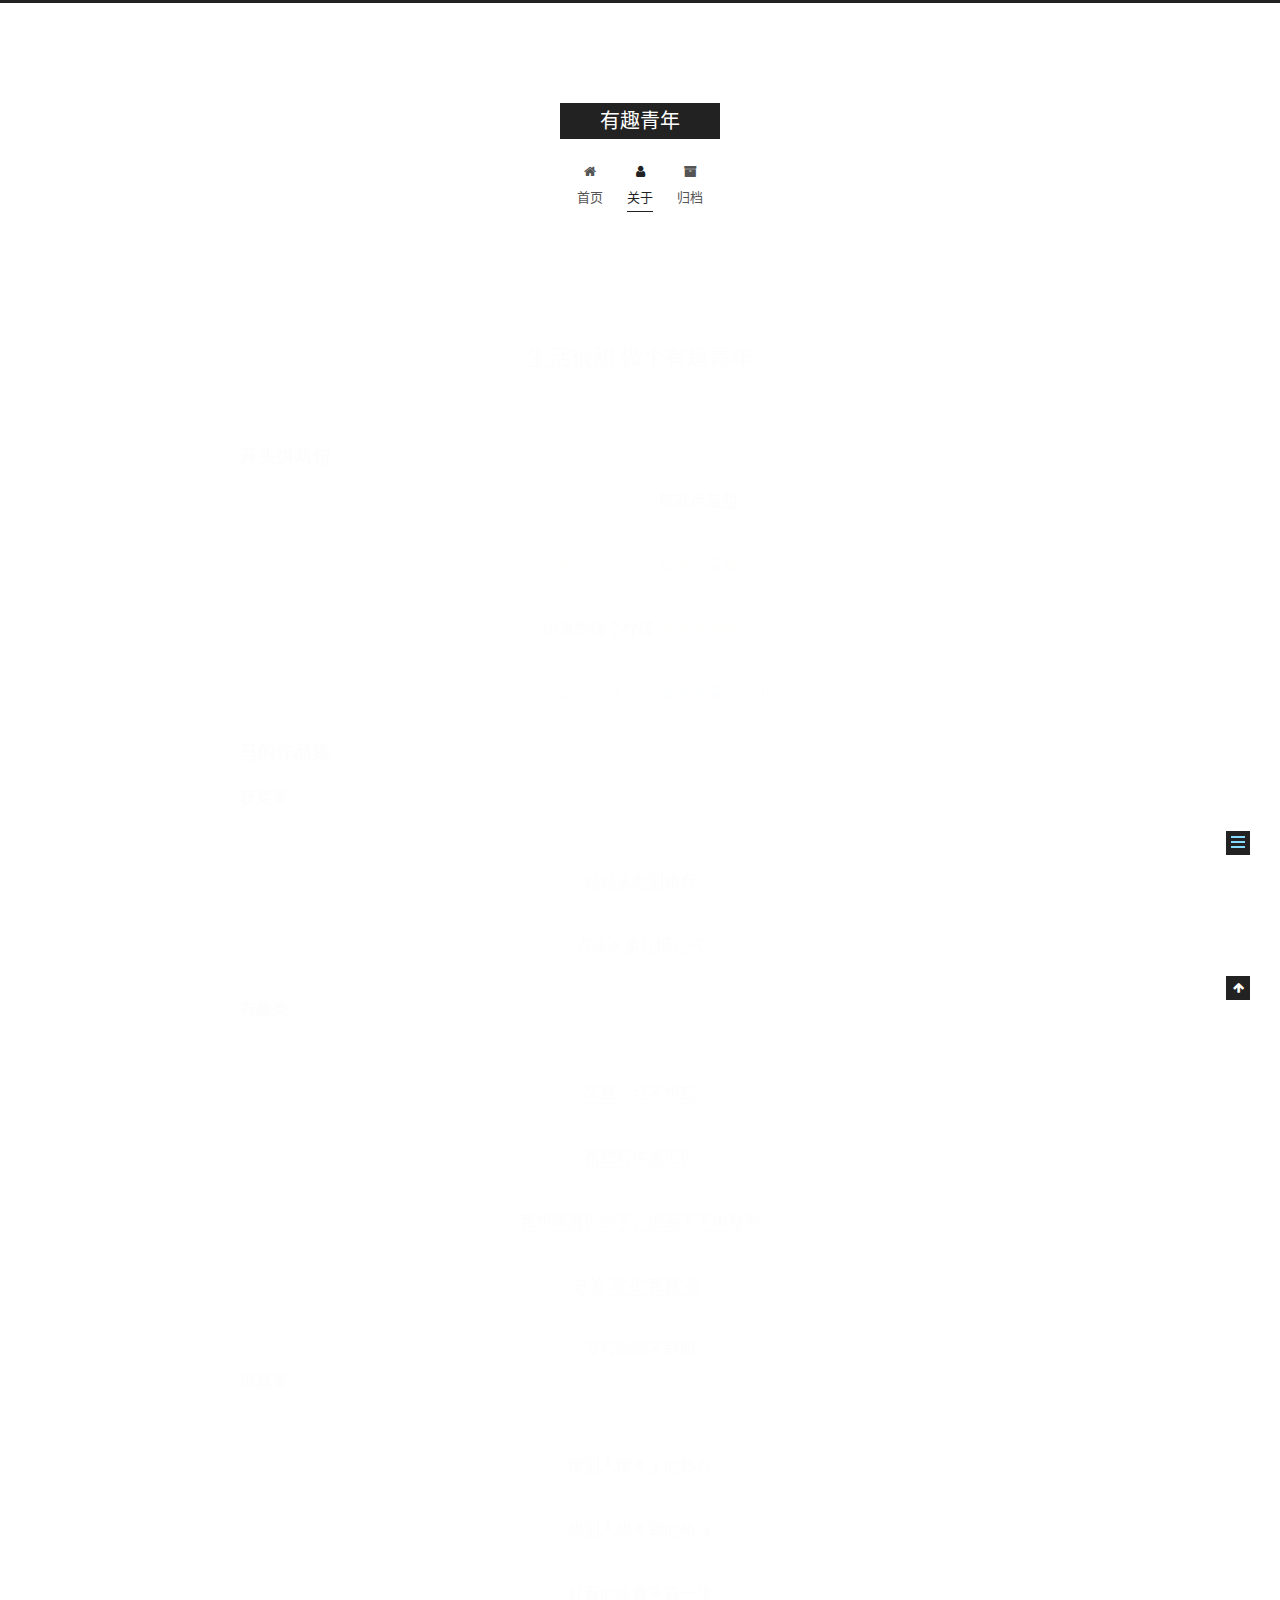
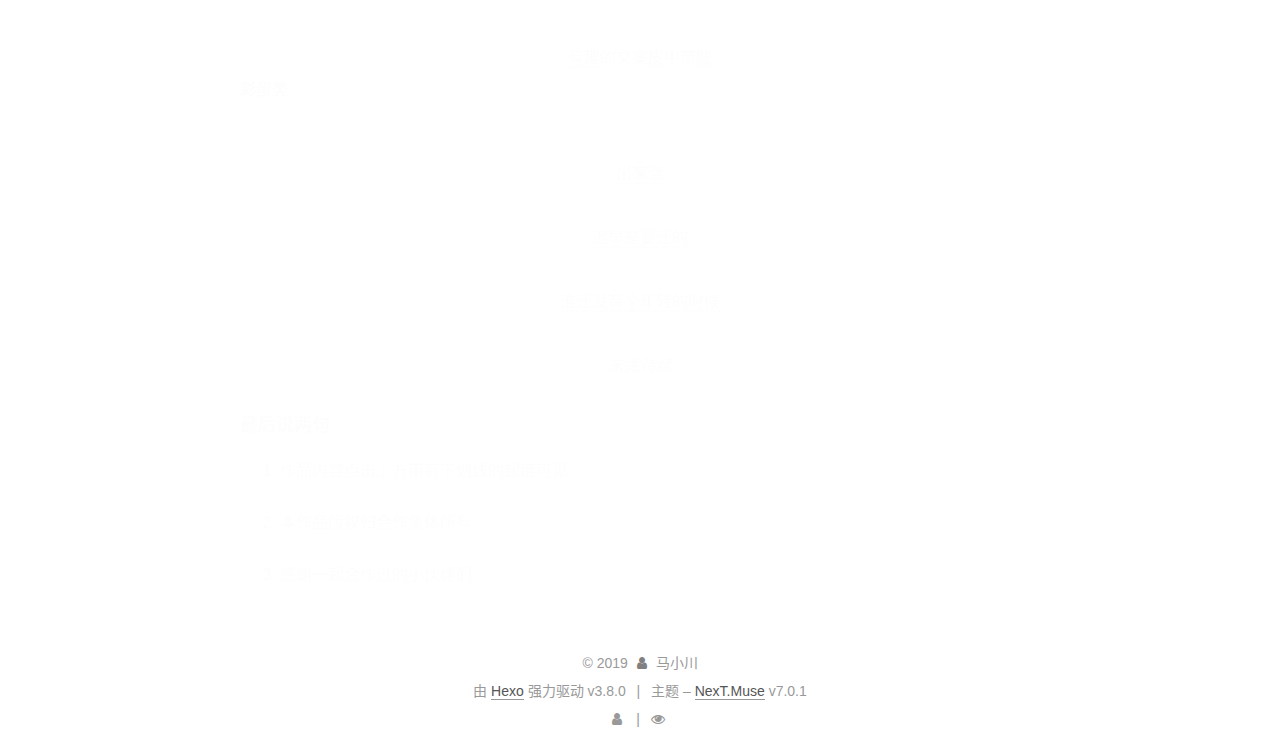
<file: about/index.html>
<!DOCTYPE html>












  


<html class="theme-next muse use-motion" lang="zh-CN">
<head><meta name="generator" content="Hexo 3.8.0">
  <meta charset="UTF-8">
<meta http-equiv="X-UA-Compatible" content="IE=edge">
<meta name="viewport" content="width=device-width, initial-scale=1, maximum-scale=2">
<meta name="theme-color" content="#222">
























<link rel="stylesheet" href="/lib/font-awesome/css/font-awesome.min.css?v=4.6.2">

<link rel="stylesheet" href="/css/main.css?v=7.0.1">


  <link rel="apple-touch-icon" sizes="180x180" href="/images/apple-touch-icon-next.png?v=7.0.1">


  <link rel="icon" type="image/png" sizes="32x32" href="/images/favicon-32x32-next.png?v=7.0.1">


  <link rel="icon" type="image/png" sizes="16x16" href="/images/favicon-16x16-next.png?v=7.0.1">


  <link rel="mask-icon" href="/images/logo.svg?v=7.0.1" color="#222">







<script id="hexo.configurations">
  var NexT = window.NexT || {};
  var CONFIG = {
    root: '/',
    scheme: 'Muse',
    version: '7.0.1',
    sidebar: {"position":"left","display":"post","offset":12,"onmobile":false,"dimmer":false},
    back2top: true,
    back2top_sidebar: false,
    fancybox: false,
    fastclick: false,
    lazyload: false,
    tabs: true,
    motion: {"enable":true,"async":false,"transition":{"post_block":"fadeIn","post_header":"slideDownIn","post_body":"slideDownIn","coll_header":"slideLeftIn","sidebar":"slideUpIn"}},
    algolia: {
      applicationID: '',
      apiKey: '',
      indexName: '',
      hits: {"per_page":10},
      labels: {"input_placeholder":"Search for Posts","hits_empty":"We didn't find any results for the search: ${query}","hits_stats":"${hits} results found in ${time} ms"}
    }
  };
</script>


  




  <meta name="description" content="开头讲两句如果想做个橘子   那就尽量甜如果想做个芥菜  那就尽量咸如果想做个柠檬  那就尽量酸如果想做个有趣青年 那就尽量马小川  马的作品集获奖类 妈妈求你别嫌弃占座这事儿挺可气  有趣类 早晨六点不想起希望有信遇见你我想牵着你的手，虐遍天下单身狗这波“敬业”我真“福”没有韵脚不舒服  创意类 蹭别人蹭不了的热点想别人想不到的桥段好看的皮囊千篇一律有趣的文案皮中带贱  彩蛋类 出来混迟早是要还">
<meta property="og:type" content="website">
<meta property="og:title" content="生活很甜 做个有趣青年">
<meta property="og:url" content="http://yoursite.com/about/index.html">
<meta property="og:site_name" content="有趣青年">
<meta property="og:description" content="开头讲两句如果想做个橘子   那就尽量甜如果想做个芥菜  那就尽量咸如果想做个柠檬  那就尽量酸如果想做个有趣青年 那就尽量马小川  马的作品集获奖类 妈妈求你别嫌弃占座这事儿挺可气  有趣类 早晨六点不想起希望有信遇见你我想牵着你的手，虐遍天下单身狗这波“敬业”我真“福”没有韵脚不舒服  创意类 蹭别人蹭不了的热点想别人想不到的桥段好看的皮囊千篇一律有趣的文案皮中带贱  彩蛋类 出来混迟早是要还">
<meta property="og:locale" content="zh-CN">
<meta property="og:updated_time" content="2019-03-31T01:43:48.382Z">
<meta name="twitter:card" content="summary">
<meta name="twitter:title" content="生活很甜 做个有趣青年">
<meta name="twitter:description" content="开头讲两句如果想做个橘子   那就尽量甜如果想做个芥菜  那就尽量咸如果想做个柠檬  那就尽量酸如果想做个有趣青年 那就尽量马小川  马的作品集获奖类 妈妈求你别嫌弃占座这事儿挺可气  有趣类 早晨六点不想起希望有信遇见你我想牵着你的手，虐遍天下单身狗这波“敬业”我真“福”没有韵脚不舒服  创意类 蹭别人蹭不了的热点想别人想不到的桥段好看的皮囊千篇一律有趣的文案皮中带贱  彩蛋类 出来混迟早是要还">





  
  
  <link rel="canonical" href="http://yoursite.com/about/">



<script id="page.configurations">
  CONFIG.page = {
    sidebar: "",
  };
</script>

  <title>生活很甜 做个有趣青年 | 有趣青年</title>
  












  <noscript>
  <style>
  .use-motion .motion-element,
  .use-motion .brand,
  .use-motion .menu-item,
  .sidebar-inner,
  .use-motion .post-block,
  .use-motion .pagination,
  .use-motion .comments,
  .use-motion .post-header,
  .use-motion .post-body,
  .use-motion .collection-title { opacity: initial; }

  .use-motion .logo,
  .use-motion .site-title,
  .use-motion .site-subtitle {
    opacity: initial;
    top: initial;
  }

  .use-motion .logo-line-before i { left: initial; }
  .use-motion .logo-line-after i { right: initial; }
  </style>
</noscript>

</head>

<body itemscope itemtype="http://schema.org/WebPage" lang="zh-CN">

  
  
    
  

  <div class="container sidebar-position-left page-post-detail">
    <div class="headband"></div>

    <header id="header" class="header" itemscope itemtype="http://schema.org/WPHeader">
      <div class="header-inner"><div class="site-brand-wrapper">
  <div class="site-meta">
    

    <div class="custom-logo-site-title">
      <a href="/" class="brand" rel="start">
        <span class="logo-line-before"><i></i></span>
        <span class="site-title">有趣青年</span>
        <span class="logo-line-after"><i></i></span>
      </a>
    </div>
    
    
  </div>

  <div class="site-nav-toggle">
    <button aria-label="切换导航栏">
      <span class="btn-bar"></span>
      <span class="btn-bar"></span>
      <span class="btn-bar"></span>
    </button>
  </div>
</div>



<nav class="site-nav">
  
    <ul id="menu" class="menu">
      
        
        
        
          
          <li class="menu-item menu-item-home">

    
    
    
      
    

    

    <a href="/" rel="section"><i class="menu-item-icon fa fa-fw fa-home"></i> <br>首页</a>

  </li>
        
        
        
          
          <li class="menu-item menu-item-about menu-item-active">

    
    
    
      
    

    

    <a href="/about/" rel="section"><i class="menu-item-icon fa fa-fw fa-user"></i> <br>关于</a>

  </li>
        
        
        
          
          <li class="menu-item menu-item-archives">

    
    
    
      
    

    

    <a href="/archives/" rel="section"><i class="menu-item-icon fa fa-fw fa-archive"></i> <br>归档</a>

  </li>

      
      
    </ul>
  

  
    

    
    
      
      
    
      
      
    
      
      
    
    

  


  

  
</nav>



  



</div>
    </header>

    


    <main id="main" class="main">
      <div class="main-inner">
        <div class="content-wrap">
          
          <div id="content" class="content">
            

  <div id="posts" class="posts-expand">
    
    
    
    <div class="post-block page">
      <header class="post-header">

<h1 class="post-title" itemprop="name headline">生活很甜 做个有趣青年

</h1>

<div class="post-meta">
  
  



</div>

</header>

      
      
      
      <div class="post-body">
        
        
          <h3 id="开头讲两句"><a href="#开头讲两句" class="headerlink" title="开头讲两句"></a>开头讲两句</h3><center><font color="#bad4aa" face="黑体">如果想做个橘子</font>   <font color="#34352c" face="黑体">那就尽量甜</font></center><br><center><font color="#d4d4aa" face="黑体">如果想做个芥菜</font>  <font color="#c1a075" face="黑体">那就尽量咸</font></center><br><center><font color="#7c6354" face="黑体">如果想做个柠檬</font>  <font color="#ffee93" face="黑体">那就尽量酸</font></center><br><center><font color="#ffc09f" face="黑体">如果想做个有趣青年</font> <font color="#4cb4ee" face="黑体">那就尽量马小川</font></center>

<h3 id="马的作品集"><a href="#马的作品集" class="headerlink" title="马的作品集"></a>马的作品集</h3><p><strong>获奖类</strong></p>
<center><br><a href="https://mp.weixin.qq.com/s?__biz=MzAxMDY0ODUxMw==&amp;mid=2736238140&amp;idx=1&amp;sn=1a48ca357dda29c566878ff8dc70feb5&amp;chksm=bdae20928ad9a98421ea8a1712cd0487087c8363569340c8bdeccd39c9129191d0cee77a6484%23rd" target="_blank" rel="noopener">妈妈求你别嫌弃</a><br><br><a href="https://mp.weixin.qq.com/s?__biz=MzAxMDY0ODUxMw==&amp;mid=2736236062&amp;idx=1&amp;sn=65c7ce0e964352b011ded515cd784c88&amp;chksm=bdae28b08ad9a1a6c267277d41a609a0dba304fbe7fd87150f6e9eee7af1206026e11ab97de4&amp;scene=7&amp;ascene=0&amp;devicetype=android-28&amp;version=2700033c&amp;nettype=WIFI&amp;abtest_cookie=AwABAAoACwATAAQAJJceAFaZHgDAmR4A3JkeAAAA&amp;lang=zh_CN&amp;pass_ticket=v1SuQr5sW%2BW4b8VQ1OzzYgTNhTwdkdi%2F2ibpd%2ByQpo3Rllga0vs50cd%2BB9otdKLg&amp;wx_header=1" target="_blank" rel="noopener">占座这事儿挺可气</a><br><br></center>

<p><strong>有趣类</strong></p>
<center><br><a href="https://mp.weixin.qq.com/s?__biz=MzAxMDY0ODUxMw==&amp;mid=2736236570&amp;idx=1&amp;sn=1a6d85661f93afc06fd5435bcb1e19b3&amp;chksm=bdae26b48ad9afa23891c23e787177575b3813711603042201789f8d6585adcfed894c48de33#rd" target="_blank" rel="noopener">早晨六点不想起</a><br><br><a href="https://mp.weixin.qq.com/s/b-E1flPm4Oya0OaFy6MEuw" target="_blank" rel="noopener">希望有信遇见你</a><br><br><a href="https://mp.weixin.qq.com/s/WXe2dKHMtslpQAbEqfdZKQ" target="_blank" rel="noopener">我想牵着你的手，虐遍天下单身狗</a><br><br><a href="https://mp.weixin.qq.com/s?__biz=MzAxMDY0ODUxMw==&amp;mid=2736236501&amp;idx=1&amp;sn=3ea079f714b0e7ba36b936cae7741001&amp;chksm=bdae297b8ad9a06d9a861fd27c77f9e9488ab4a8dcc1c5497148baba0690c3e59faf29c2a5f1#rd" target="_blank" rel="noopener">这波“敬业”我真“福”</a><br><br>没有韵脚不舒服<br></center>

<p><strong>创意类</strong></p>
<center><br><a href="https://mp.weixin.qq.com/s/yJVTTnoq3CqTcL8QNNxNwQ" target="_blank" rel="noopener">蹭别人蹭不了的热点</a><br><br><a href="https://mp.weixin.qq.com/s/IambuSJK9lQN1olWdOhCuw" target="_blank" rel="noopener">想别人想不到的桥段</a><br><br>好看的皮囊千篇一律<br><br><a href="https://mp.weixin.qq.com/s/9912_ZoCdJzCgpL0y_tyoA" target="_blank" rel="noopener">有趣</a>的文案<a href="https://mp.weixin.qq.com/s/koqnV5pmCdcWLWXdvcbydw" target="_blank" rel="noopener">皮</a>中带<a href="https://mp.weixin.qq.com/s/1SbjarbCTWUYOxnF5ju6pg" target="_blank" rel="noopener">贱</a><br></center>

<p><strong>彩蛋类</strong></p>
<center><br><a href="https://mp.weixin.qq.com/s/f4zNHo4ZmjjAO0uF2cH9Aw" target="_blank" rel="noopener">出来混</a><br><br><a href="https://mp.weixin.qq.com/s/dbmgIlClZbScUdwqrRCM0Q" target="_blank" rel="noopener">迟早是要还的</a><br><br><a href="https://mp.weixin.qq.com/s/8Qu4jOosjYIZqywmzV6LMw" target="_blank" rel="noopener">谁还没有个年轻的时候</a><br><br><em>未完待续</em><br></center>

<h3 id="最后说两句"><a href="#最后说两句" class="headerlink" title="最后说两句"></a>最后说两句</h3><ol>
<li><p>作品内容点击上方带有下划线的超链可见</p>
</li>
<li><p>本作品版权归合作集体所有</p>
</li>
<li><p>感谢一起合作过的小伙伴们</p>
</li>
</ol>

        
      </div>
      
      
      
    </div>
    



    
    
    
  </div>


          </div>
          

  



        </div>
        
          
  
  <div class="sidebar-toggle">
    <div class="sidebar-toggle-line-wrap">
      <span class="sidebar-toggle-line sidebar-toggle-line-first"></span>
      <span class="sidebar-toggle-line sidebar-toggle-line-middle"></span>
      <span class="sidebar-toggle-line sidebar-toggle-line-last"></span>
    </div>
  </div>

  <aside id="sidebar" class="sidebar">
    <div class="sidebar-inner">

      

      
        <ul class="sidebar-nav motion-element">
          <li class="sidebar-nav-toc sidebar-nav-active" data-target="post-toc-wrap">
            文章目录
          </li>
          <li class="sidebar-nav-overview" data-target="site-overview-wrap">
            站点概览
          </li>
        </ul>
      

      <div class="site-overview-wrap sidebar-panel">
        <div class="site-overview">
          <div class="site-author motion-element" itemprop="author" itemscope itemtype="http://schema.org/Person">
            
              <p class="site-author-name" itemprop="name">马小川</p>
              <div class="site-description motion-element" itemprop="description"></div>
          </div>

          
            <nav class="site-state motion-element">
              
                <div class="site-state-item site-state-posts">
                
                  <a href="/archives/">
                
                    <span class="site-state-item-count">1</span>
                    <span class="site-state-item-name">日志</span>
                  </a>
                </div>
              

              

              
            </nav>
          

          

          

          

          

          
          

          
            
          
          

        </div>
      </div>

      
      <!--noindex-->
        <div class="post-toc-wrap motion-element sidebar-panel sidebar-panel-active">
          <div class="post-toc">

            
            
            
            

            
              <div class="post-toc-content"><ol class="nav"><li class="nav-item nav-level-3"><a class="nav-link" href="#开头讲两句"><span class="nav-number">1.</span> <span class="nav-text">开头讲两句</span></a></li><li class="nav-item nav-level-3"><a class="nav-link" href="#马的作品集"><span class="nav-number">2.</span> <span class="nav-text">马的作品集</span></a></li><li class="nav-item nav-level-3"><a class="nav-link" href="#最后说两句"><span class="nav-number">3.</span> <span class="nav-text">最后说两句</span></a></li></ol></div>
            

          </div>
        </div>
      <!--/noindex-->
      

      

    </div>
  </aside>
  


        
      </div>
    </main>

    <footer id="footer" class="footer">
      <div class="footer-inner">
        <div class="copyright">&copy; <span itemprop="copyrightYear">2019</span>
  <span class="with-love" id="animate">
    <i class="fa fa-user"></i>
  </span>
  <span class="author" itemprop="copyrightHolder">马小川</span>

  

  
</div>


  <div class="powered-by">由 <a href="https://hexo.io" class="theme-link" rel="noopener" target="_blank">Hexo</a> 强力驱动 v3.8.0</div>



  <span class="post-meta-divider">|</span>



  <div class="theme-info">主题 – <a href="https://theme-next.org" class="theme-link" rel="noopener" target="_blank">NexT.Muse</a> v7.0.1</div>




        
<div class="busuanzi-count">
  <script async src="https://busuanzi.ibruce.info/busuanzi/2.3/busuanzi.pure.mini.js"></script>

  
    <span class="post-meta-item-icon">
      <i class="fa fa-user"></i>
    </span>
    <span class="site-uv" title="总访客量">
      <span class="busuanzi-value" id="busuanzi_value_site_uv"></span>
    </span>
  

  
    <span class="post-meta-divider">|</span>
  

  
    <span class="post-meta-item-icon">
      <i class="fa fa-eye"></i>
    </span>
    <span class="site-pv" title="总访问量">
      <span class="busuanzi-value" id="busuanzi_value_site_pv"></span>
    </span>
  
</div>









        
      </div>
    </footer>

    
      <div class="back-to-top">
        <i class="fa fa-arrow-up"></i>
        
      </div>
    

    

    

    
  </div>

  

<script>
  if (Object.prototype.toString.call(window.Promise) !== '[object Function]') {
    window.Promise = null;
  }
</script>


























  
  <script src="/lib/jquery/index.js?v=2.1.3"></script>

  
  <script src="/lib/velocity/velocity.min.js?v=1.2.1"></script>

  
  <script src="/lib/velocity/velocity.ui.min.js?v=1.2.1"></script>


  


  <script src="/js/src/utils.js?v=7.0.1"></script>

  <script src="/js/src/motion.js?v=7.0.1"></script>



  
  


  <script src="/js/src/schemes/muse.js?v=7.0.1"></script>



  
  <script src="/js/src/scrollspy.js?v=7.0.1"></script>
<script src="/js/src/post-details.js?v=7.0.1"></script>



  


  <script src="/js/src/next-boot.js?v=7.0.1"></script>


  

  

  

  


  


  




  

  

  

  

  

  

  

  

  

  

  

  

  

  

</body>
</html>
</file>
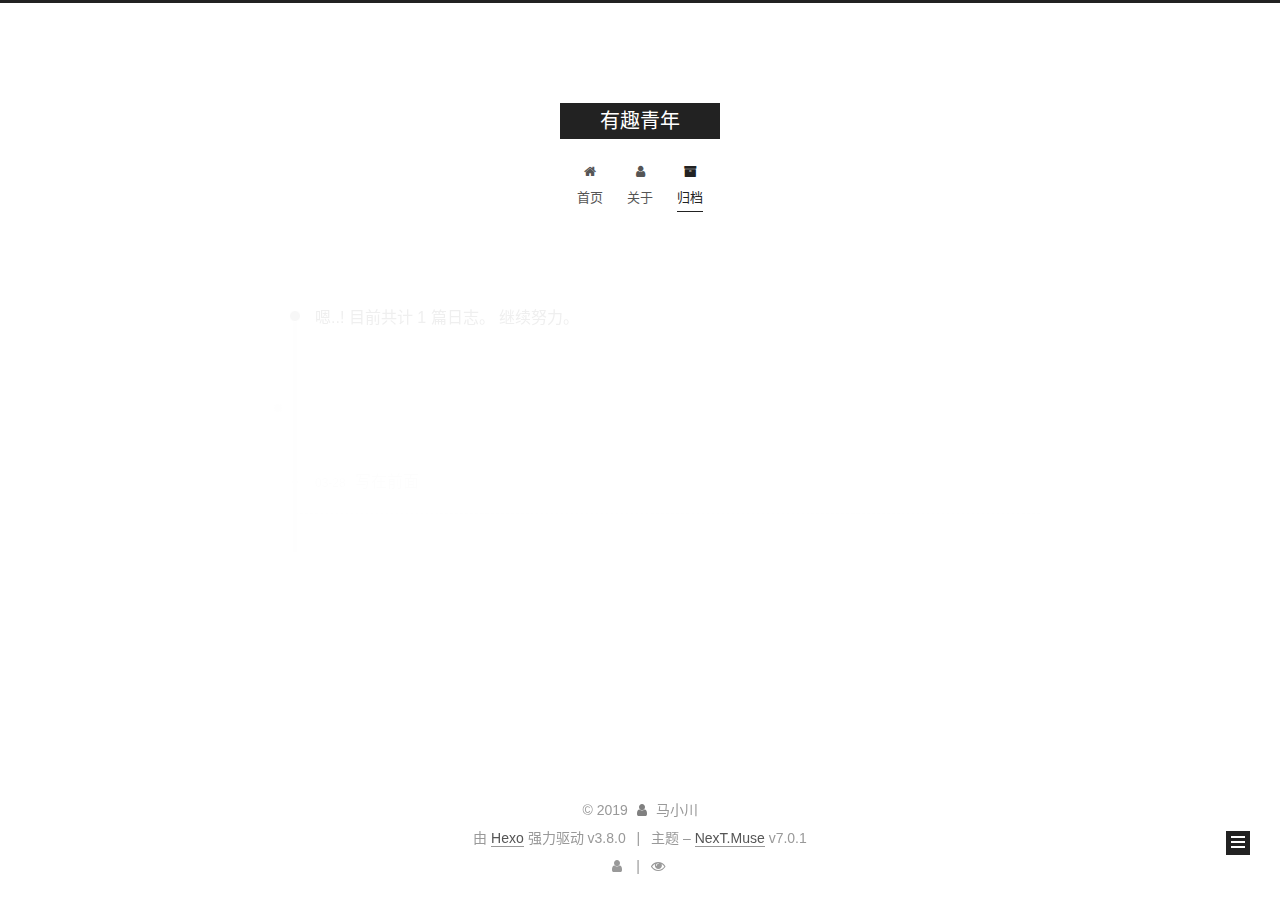
<file: archives/index.html>
<!DOCTYPE html>












  


<html class="theme-next muse use-motion" lang="zh-CN">
<head><meta name="generator" content="Hexo 3.8.0">
  <meta charset="UTF-8">
<meta http-equiv="X-UA-Compatible" content="IE=edge">
<meta name="viewport" content="width=device-width, initial-scale=1, maximum-scale=2">
<meta name="theme-color" content="#222">
























<link rel="stylesheet" href="/lib/font-awesome/css/font-awesome.min.css?v=4.6.2">

<link rel="stylesheet" href="/css/main.css?v=7.0.1">


  <link rel="apple-touch-icon" sizes="180x180" href="/images/apple-touch-icon-next.png?v=7.0.1">


  <link rel="icon" type="image/png" sizes="32x32" href="/images/favicon-32x32-next.png?v=7.0.1">


  <link rel="icon" type="image/png" sizes="16x16" href="/images/favicon-16x16-next.png?v=7.0.1">


  <link rel="mask-icon" href="/images/logo.svg?v=7.0.1" color="#222">







<script id="hexo.configurations">
  var NexT = window.NexT || {};
  var CONFIG = {
    root: '/',
    scheme: 'Muse',
    version: '7.0.1',
    sidebar: {"position":"left","display":"post","offset":12,"onmobile":false,"dimmer":false},
    back2top: true,
    back2top_sidebar: false,
    fancybox: false,
    fastclick: false,
    lazyload: false,
    tabs: true,
    motion: {"enable":true,"async":false,"transition":{"post_block":"fadeIn","post_header":"slideDownIn","post_body":"slideDownIn","coll_header":"slideLeftIn","sidebar":"slideUpIn"}},
    algolia: {
      applicationID: '',
      apiKey: '',
      indexName: '',
      hits: {"per_page":10},
      labels: {"input_placeholder":"Search for Posts","hits_empty":"We didn't find any results for the search: ${query}","hits_stats":"${hits} results found in ${time} ms"}
    }
  };
</script>


  




  <meta property="og:type" content="website">
<meta property="og:title" content="有趣青年">
<meta property="og:url" content="http://yoursite.com/archives/index.html">
<meta property="og:site_name" content="有趣青年">
<meta property="og:locale" content="zh-CN">
<meta name="twitter:card" content="summary">
<meta name="twitter:title" content="有趣青年">





  
  
  <link rel="canonical" href="http://yoursite.com/archives/">



<script id="page.configurations">
  CONFIG.page = {
    sidebar: "",
  };
</script>

  <title>归档 | 有趣青年</title>
  












  <noscript>
  <style>
  .use-motion .motion-element,
  .use-motion .brand,
  .use-motion .menu-item,
  .sidebar-inner,
  .use-motion .post-block,
  .use-motion .pagination,
  .use-motion .comments,
  .use-motion .post-header,
  .use-motion .post-body,
  .use-motion .collection-title { opacity: initial; }

  .use-motion .logo,
  .use-motion .site-title,
  .use-motion .site-subtitle {
    opacity: initial;
    top: initial;
  }

  .use-motion .logo-line-before i { left: initial; }
  .use-motion .logo-line-after i { right: initial; }
  </style>
</noscript>

</head>

<body itemscope itemtype="http://schema.org/WebPage" lang="zh-CN">

  
  
    
  

  <div class="container sidebar-position-left page-archive">
    <div class="headband"></div>

    <header id="header" class="header" itemscope itemtype="http://schema.org/WPHeader">
      <div class="header-inner"><div class="site-brand-wrapper">
  <div class="site-meta">
    

    <div class="custom-logo-site-title">
      <a href="/" class="brand" rel="start">
        <span class="logo-line-before"><i></i></span>
        <span class="site-title">有趣青年</span>
        <span class="logo-line-after"><i></i></span>
      </a>
    </div>
    
    
  </div>

  <div class="site-nav-toggle">
    <button aria-label="切换导航栏">
      <span class="btn-bar"></span>
      <span class="btn-bar"></span>
      <span class="btn-bar"></span>
    </button>
  </div>
</div>



<nav class="site-nav">
  
    <ul id="menu" class="menu">
      
        
        
        
          
          <li class="menu-item menu-item-home">

    
    
    
      
    

    

    <a href="/" rel="section"><i class="menu-item-icon fa fa-fw fa-home"></i> <br>首页</a>

  </li>
        
        
        
          
          <li class="menu-item menu-item-about">

    
    
    
      
    

    

    <a href="/about/" rel="section"><i class="menu-item-icon fa fa-fw fa-user"></i> <br>关于</a>

  </li>
        
        
        
          
          <li class="menu-item menu-item-archives menu-item-active">

    
    
    
      
    

    

    <a href="/archives/" rel="section"><i class="menu-item-icon fa fa-fw fa-archive"></i> <br>归档</a>

  </li>

      
      
    </ul>
  

  
    

    
    
      
      
    
      
      
    
      
      
    
    

  


  

  
</nav>



  



</div>
    </header>

    


    <main id="main" class="main">
      <div class="main-inner">
        <div class="content-wrap">
          
          <div id="content" class="content">
            

  
  
  
  <div class="post-block archive">
    <div id="posts" class="posts-collapse">
      <span class="archive-move-on"></span>

      
      <span class="archive-page-counter">
        
        
        
          
        
        嗯..! 目前共计 1 篇日志。 继续努力。
      </span>
      

      

        
        
        

        
          
          <div class="collection-title">
            <h1 class="archive-year" id="archive-year-2019">2019</h1>
          </div>
        
        

        

  <article class="post post-type-normal" itemscope itemtype="http://schema.org/Article">
    <header class="post-header">

      <h2 class="post-title">
        
          <a class="post-title-link" href="/2019/03/28/hello-world/" itemprop="url">
            
              <span itemprop="name">写在前面</span>
            
          </a>
        
      </h2>

      <div class="post-meta">
        <time class="post-time" itemprop="dateCreated" datetime="2019-03-28T08:33:09+08:00" content="2019-03-28">
          03-28
        </time>
      </div>

    </header>
  </article>



      

    </div>
  </div>
  
  
  

  



          </div>
          

        </div>
        
          
  
  <div class="sidebar-toggle">
    <div class="sidebar-toggle-line-wrap">
      <span class="sidebar-toggle-line sidebar-toggle-line-first"></span>
      <span class="sidebar-toggle-line sidebar-toggle-line-middle"></span>
      <span class="sidebar-toggle-line sidebar-toggle-line-last"></span>
    </div>
  </div>

  <aside id="sidebar" class="sidebar">
    <div class="sidebar-inner">

      

      

      <div class="site-overview-wrap sidebar-panel sidebar-panel-active">
        <div class="site-overview">
          <div class="site-author motion-element" itemprop="author" itemscope itemtype="http://schema.org/Person">
            
              <p class="site-author-name" itemprop="name">马小川</p>
              <div class="site-description motion-element" itemprop="description"></div>
          </div>

          
            <nav class="site-state motion-element">
              
                <div class="site-state-item site-state-posts">
                
                  <a href="/archives/">
                
                    <span class="site-state-item-count">1</span>
                    <span class="site-state-item-name">日志</span>
                  </a>
                </div>
              

              

              
            </nav>
          

          

          

          

          

          
          

          
            
          
          

        </div>
      </div>

      

      

    </div>
  </aside>
  


        
      </div>
    </main>

    <footer id="footer" class="footer">
      <div class="footer-inner">
        <div class="copyright">&copy; <span itemprop="copyrightYear">2019</span>
  <span class="with-love" id="animate">
    <i class="fa fa-user"></i>
  </span>
  <span class="author" itemprop="copyrightHolder">马小川</span>

  

  
</div>


  <div class="powered-by">由 <a href="https://hexo.io" class="theme-link" rel="noopener" target="_blank">Hexo</a> 强力驱动 v3.8.0</div>



  <span class="post-meta-divider">|</span>



  <div class="theme-info">主题 – <a href="https://theme-next.org" class="theme-link" rel="noopener" target="_blank">NexT.Muse</a> v7.0.1</div>




        
<div class="busuanzi-count">
  <script async src="https://busuanzi.ibruce.info/busuanzi/2.3/busuanzi.pure.mini.js"></script>

  
    <span class="post-meta-item-icon">
      <i class="fa fa-user"></i>
    </span>
    <span class="site-uv" title="总访客量">
      <span class="busuanzi-value" id="busuanzi_value_site_uv"></span>
    </span>
  

  
    <span class="post-meta-divider">|</span>
  

  
    <span class="post-meta-item-icon">
      <i class="fa fa-eye"></i>
    </span>
    <span class="site-pv" title="总访问量">
      <span class="busuanzi-value" id="busuanzi_value_site_pv"></span>
    </span>
  
</div>









        
      </div>
    </footer>

    
      <div class="back-to-top">
        <i class="fa fa-arrow-up"></i>
        
      </div>
    

    

    

    
  </div>

  

<script>
  if (Object.prototype.toString.call(window.Promise) !== '[object Function]') {
    window.Promise = null;
  }
</script>


























  
  <script src="/lib/jquery/index.js?v=2.1.3"></script>

  
  <script src="/lib/velocity/velocity.min.js?v=1.2.1"></script>

  
  <script src="/lib/velocity/velocity.ui.min.js?v=1.2.1"></script>


  


  <script src="/js/src/utils.js?v=7.0.1"></script>

  <script src="/js/src/motion.js?v=7.0.1"></script>



  
  


  <script src="/js/src/schemes/muse.js?v=7.0.1"></script>



  

  


  <script src="/js/src/next-boot.js?v=7.0.1"></script>


  

  

  

  



  




  

  

  

  

  

  

  

  

  

  

  

  

  

  

</body>
</html>
</file>
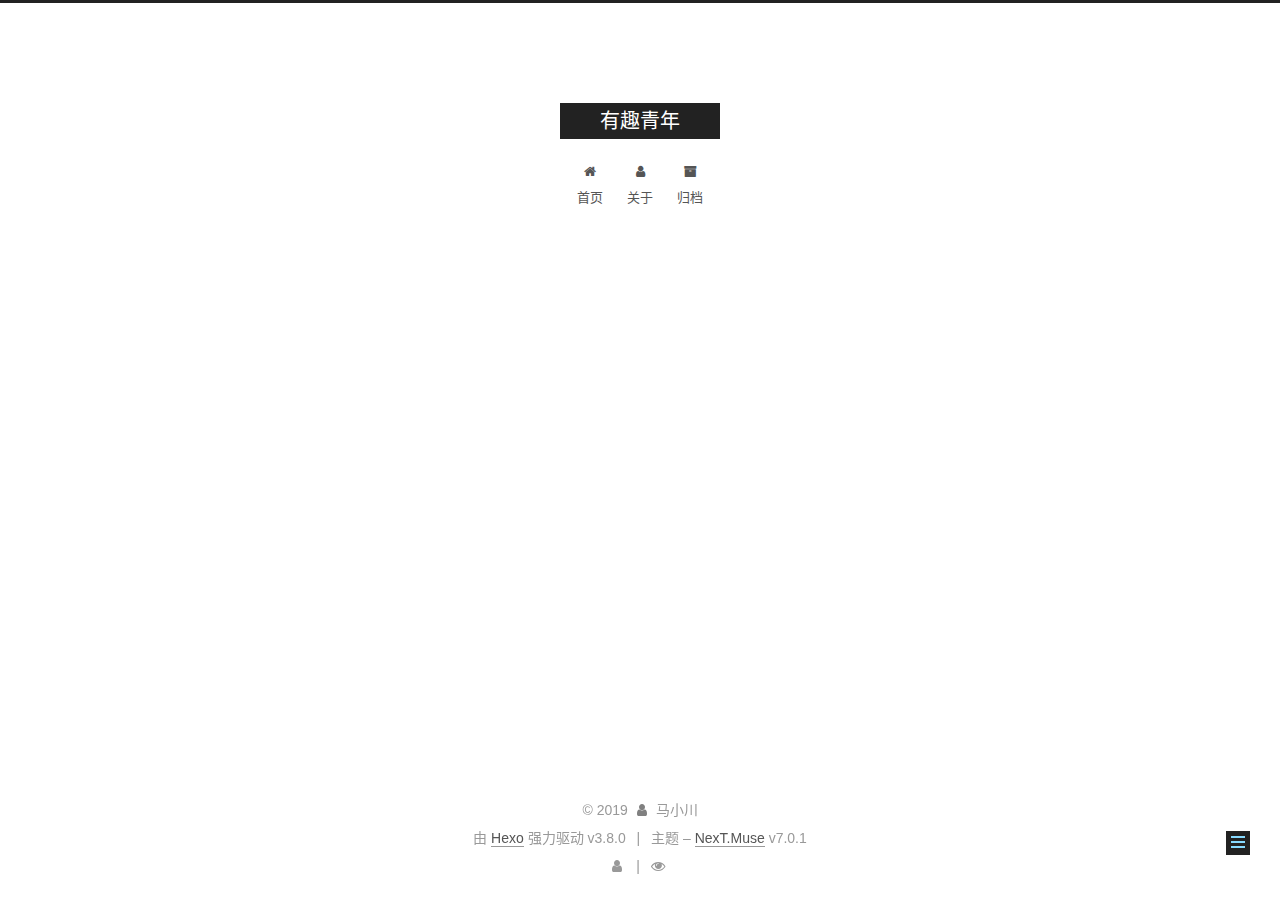
<file: categories/index.html>
<!DOCTYPE html>












  


<html class="theme-next muse use-motion" lang="zh-CN">
<head><meta name="generator" content="Hexo 3.8.0">
  <meta charset="UTF-8">
<meta http-equiv="X-UA-Compatible" content="IE=edge">
<meta name="viewport" content="width=device-width, initial-scale=1, maximum-scale=2">
<meta name="theme-color" content="#222">
























<link rel="stylesheet" href="/lib/font-awesome/css/font-awesome.min.css?v=4.6.2">

<link rel="stylesheet" href="/css/main.css?v=7.0.1">


  <link rel="apple-touch-icon" sizes="180x180" href="/images/apple-touch-icon-next.png?v=7.0.1">


  <link rel="icon" type="image/png" sizes="32x32" href="/images/favicon-32x32-next.png?v=7.0.1">


  <link rel="icon" type="image/png" sizes="16x16" href="/images/favicon-16x16-next.png?v=7.0.1">


  <link rel="mask-icon" href="/images/logo.svg?v=7.0.1" color="#222">







<script id="hexo.configurations">
  var NexT = window.NexT || {};
  var CONFIG = {
    root: '/',
    scheme: 'Muse',
    version: '7.0.1',
    sidebar: {"position":"left","display":"post","offset":12,"onmobile":false,"dimmer":false},
    back2top: true,
    back2top_sidebar: false,
    fancybox: false,
    fastclick: false,
    lazyload: false,
    tabs: true,
    motion: {"enable":true,"async":false,"transition":{"post_block":"fadeIn","post_header":"slideDownIn","post_body":"slideDownIn","coll_header":"slideLeftIn","sidebar":"slideUpIn"}},
    algolia: {
      applicationID: '',
      apiKey: '',
      indexName: '',
      hits: {"per_page":10},
      labels: {"input_placeholder":"Search for Posts","hits_empty":"We didn't find any results for the search: ${query}","hits_stats":"${hits} results found in ${time} ms"}
    }
  };
</script>


  




  <meta property="og:type" content="website">
<meta property="og:title" content="分类">
<meta property="og:url" content="http://yoursite.com/categories/index.html">
<meta property="og:site_name" content="有趣青年">
<meta property="og:locale" content="zh-CN">
<meta property="og:updated_time" content="2019-03-30T14:10:32.597Z">
<meta name="twitter:card" content="summary">
<meta name="twitter:title" content="分类">





  
  
  <link rel="canonical" href="http://yoursite.com/categories/">



<script id="page.configurations">
  CONFIG.page = {
    sidebar: "",
  };
</script>

  <title>分类 | 有趣青年</title>
  












  <noscript>
  <style>
  .use-motion .motion-element,
  .use-motion .brand,
  .use-motion .menu-item,
  .sidebar-inner,
  .use-motion .post-block,
  .use-motion .pagination,
  .use-motion .comments,
  .use-motion .post-header,
  .use-motion .post-body,
  .use-motion .collection-title { opacity: initial; }

  .use-motion .logo,
  .use-motion .site-title,
  .use-motion .site-subtitle {
    opacity: initial;
    top: initial;
  }

  .use-motion .logo-line-before i { left: initial; }
  .use-motion .logo-line-after i { right: initial; }
  </style>
</noscript>

</head>

<body itemscope itemtype="http://schema.org/WebPage" lang="zh-CN">

  
  
    
  

  <div class="container sidebar-position-left page-post-detail">
    <div class="headband"></div>

    <header id="header" class="header" itemscope itemtype="http://schema.org/WPHeader">
      <div class="header-inner"><div class="site-brand-wrapper">
  <div class="site-meta">
    

    <div class="custom-logo-site-title">
      <a href="/" class="brand" rel="start">
        <span class="logo-line-before"><i></i></span>
        <span class="site-title">有趣青年</span>
        <span class="logo-line-after"><i></i></span>
      </a>
    </div>
    
    
  </div>

  <div class="site-nav-toggle">
    <button aria-label="切换导航栏">
      <span class="btn-bar"></span>
      <span class="btn-bar"></span>
      <span class="btn-bar"></span>
    </button>
  </div>
</div>



<nav class="site-nav">
  
    <ul id="menu" class="menu">
      
        
        
        
          
          <li class="menu-item menu-item-home">

    
    
    
      
    

    

    <a href="/" rel="section"><i class="menu-item-icon fa fa-fw fa-home"></i> <br>首页</a>

  </li>
        
        
        
          
          <li class="menu-item menu-item-about">

    
    
    
      
    

    

    <a href="/about/" rel="section"><i class="menu-item-icon fa fa-fw fa-user"></i> <br>关于</a>

  </li>
        
        
        
          
          <li class="menu-item menu-item-archives">

    
    
    
      
    

    

    <a href="/archives/" rel="section"><i class="menu-item-icon fa fa-fw fa-archive"></i> <br>归档</a>

  </li>

      
      
    </ul>
  

  
    

    
    
      
      
    
      
      
    
      
      
    
    

  


  

  
</nav>



  



</div>
    </header>

    


    <main id="main" class="main">
      <div class="main-inner">
        <div class="content-wrap">
          
          <div id="content" class="content">
            

  <div id="posts" class="posts-expand">
    
    
    
    <div class="post-block page">
      <header class="post-header">

<h1 class="post-title" itemprop="name headline">分类

</h1>

<div class="post-meta">
  
  



</div>

</header>

      
      
      
      <div class="post-body">
        
        
          <div class="category-all-page">
            <div class="category-all-title">
              
              
              暂无分类
            </div>
            <div class="category-all">
              
            </div>
          </div>
        
      </div>
      
      
      
    </div>
    



    
    
    
  </div>


          </div>
          

  



        </div>
        
          
  
  <div class="sidebar-toggle">
    <div class="sidebar-toggle-line-wrap">
      <span class="sidebar-toggle-line sidebar-toggle-line-first"></span>
      <span class="sidebar-toggle-line sidebar-toggle-line-middle"></span>
      <span class="sidebar-toggle-line sidebar-toggle-line-last"></span>
    </div>
  </div>

  <aside id="sidebar" class="sidebar">
    <div class="sidebar-inner">

      

      

      <div class="site-overview-wrap sidebar-panel sidebar-panel-active">
        <div class="site-overview">
          <div class="site-author motion-element" itemprop="author" itemscope itemtype="http://schema.org/Person">
            
              <p class="site-author-name" itemprop="name">马小川</p>
              <div class="site-description motion-element" itemprop="description"></div>
          </div>

          
            <nav class="site-state motion-element">
              
                <div class="site-state-item site-state-posts">
                
                  <a href="/archives/">
                
                    <span class="site-state-item-count">1</span>
                    <span class="site-state-item-name">日志</span>
                  </a>
                </div>
              

              

              
            </nav>
          

          

          

          

          

          
          

          
            
          
          

        </div>
      </div>

      

      

    </div>
  </aside>
  


        
      </div>
    </main>

    <footer id="footer" class="footer">
      <div class="footer-inner">
        <div class="copyright">&copy; <span itemprop="copyrightYear">2019</span>
  <span class="with-love" id="animate">
    <i class="fa fa-user"></i>
  </span>
  <span class="author" itemprop="copyrightHolder">马小川</span>

  

  
</div>


  <div class="powered-by">由 <a href="https://hexo.io" class="theme-link" rel="noopener" target="_blank">Hexo</a> 强力驱动 v3.8.0</div>



  <span class="post-meta-divider">|</span>



  <div class="theme-info">主题 – <a href="https://theme-next.org" class="theme-link" rel="noopener" target="_blank">NexT.Muse</a> v7.0.1</div>




        
<div class="busuanzi-count">
  <script async src="https://busuanzi.ibruce.info/busuanzi/2.3/busuanzi.pure.mini.js"></script>

  
    <span class="post-meta-item-icon">
      <i class="fa fa-user"></i>
    </span>
    <span class="site-uv" title="总访客量">
      <span class="busuanzi-value" id="busuanzi_value_site_uv"></span>
    </span>
  

  
    <span class="post-meta-divider">|</span>
  

  
    <span class="post-meta-item-icon">
      <i class="fa fa-eye"></i>
    </span>
    <span class="site-pv" title="总访问量">
      <span class="busuanzi-value" id="busuanzi_value_site_pv"></span>
    </span>
  
</div>









        
      </div>
    </footer>

    
      <div class="back-to-top">
        <i class="fa fa-arrow-up"></i>
        
      </div>
    

    

    

    
  </div>

  

<script>
  if (Object.prototype.toString.call(window.Promise) !== '[object Function]') {
    window.Promise = null;
  }
</script>


























  
  <script src="/lib/jquery/index.js?v=2.1.3"></script>

  
  <script src="/lib/velocity/velocity.min.js?v=1.2.1"></script>

  
  <script src="/lib/velocity/velocity.ui.min.js?v=1.2.1"></script>


  


  <script src="/js/src/utils.js?v=7.0.1"></script>

  <script src="/js/src/motion.js?v=7.0.1"></script>



  
  


  <script src="/js/src/schemes/muse.js?v=7.0.1"></script>



  
  <script src="/js/src/scrollspy.js?v=7.0.1"></script>
<script src="/js/src/post-details.js?v=7.0.1"></script>



  


  <script src="/js/src/next-boot.js?v=7.0.1"></script>


  

  

  

  


  


  




  

  

  

  

  

  

  

  

  

  

  

  

  

  

</body>
</html>
</file>
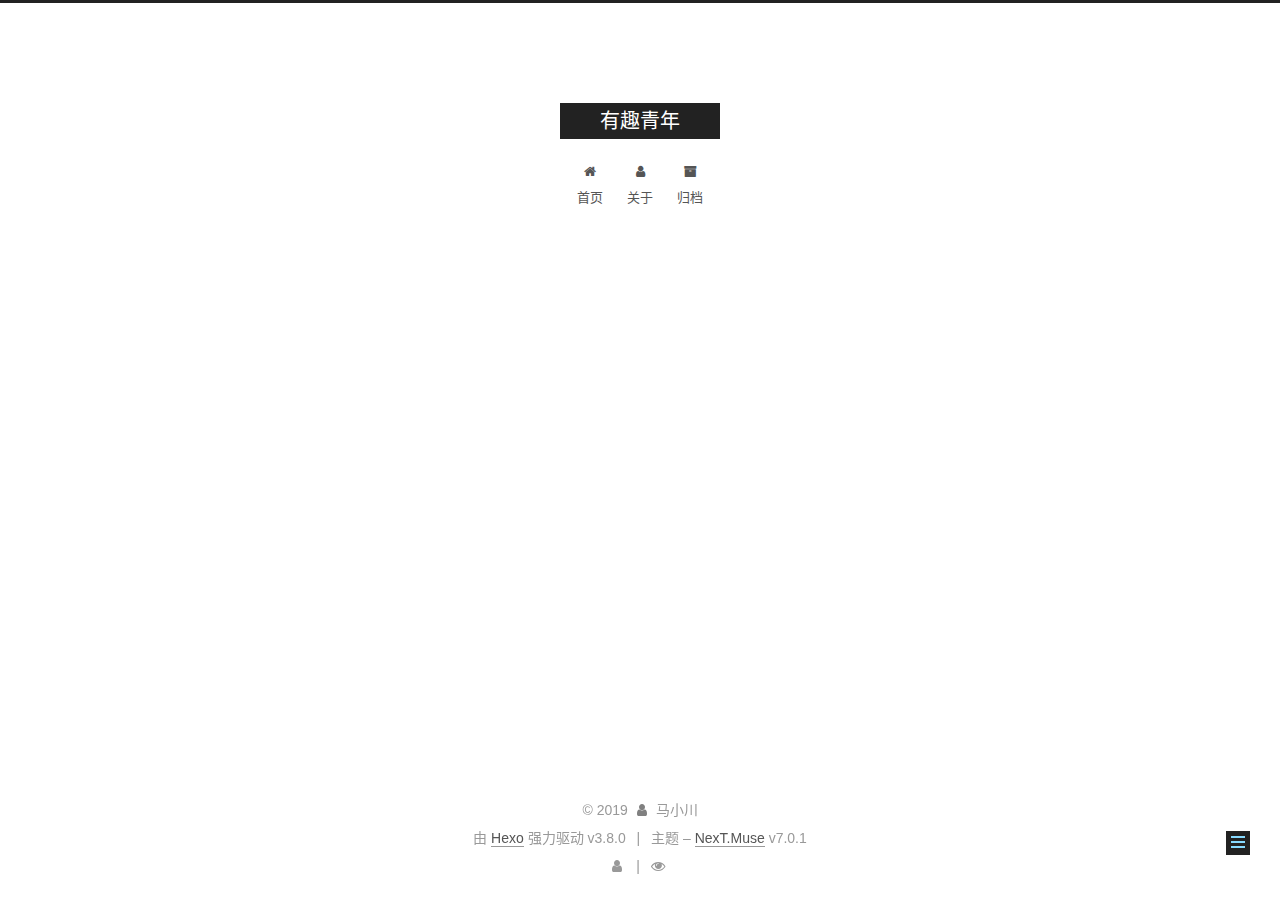
<file: tags/index.html>
<!DOCTYPE html>












  


<html class="theme-next muse use-motion" lang="zh-CN">
<head><meta name="generator" content="Hexo 3.8.0">
  <meta charset="UTF-8">
<meta http-equiv="X-UA-Compatible" content="IE=edge">
<meta name="viewport" content="width=device-width, initial-scale=1, maximum-scale=2">
<meta name="theme-color" content="#222">
























<link rel="stylesheet" href="/lib/font-awesome/css/font-awesome.min.css?v=4.6.2">

<link rel="stylesheet" href="/css/main.css?v=7.0.1">


  <link rel="apple-touch-icon" sizes="180x180" href="/images/apple-touch-icon-next.png?v=7.0.1">


  <link rel="icon" type="image/png" sizes="32x32" href="/images/favicon-32x32-next.png?v=7.0.1">


  <link rel="icon" type="image/png" sizes="16x16" href="/images/favicon-16x16-next.png?v=7.0.1">


  <link rel="mask-icon" href="/images/logo.svg?v=7.0.1" color="#222">







<script id="hexo.configurations">
  var NexT = window.NexT || {};
  var CONFIG = {
    root: '/',
    scheme: 'Muse',
    version: '7.0.1',
    sidebar: {"position":"left","display":"post","offset":12,"onmobile":false,"dimmer":false},
    back2top: true,
    back2top_sidebar: false,
    fancybox: false,
    fastclick: false,
    lazyload: false,
    tabs: true,
    motion: {"enable":true,"async":false,"transition":{"post_block":"fadeIn","post_header":"slideDownIn","post_body":"slideDownIn","coll_header":"slideLeftIn","sidebar":"slideUpIn"}},
    algolia: {
      applicationID: '',
      apiKey: '',
      indexName: '',
      hits: {"per_page":10},
      labels: {"input_placeholder":"Search for Posts","hits_empty":"We didn't find any results for the search: ${query}","hits_stats":"${hits} results found in ${time} ms"}
    }
  };
</script>


  




  <meta property="og:type" content="website">
<meta property="og:title" content="标签">
<meta property="og:url" content="http://yoursite.com/tags/index.html">
<meta property="og:site_name" content="有趣青年">
<meta property="og:locale" content="zh-CN">
<meta property="og:updated_time" content="2019-03-30T14:10:15.991Z">
<meta name="twitter:card" content="summary">
<meta name="twitter:title" content="标签">





  
  
  <link rel="canonical" href="http://yoursite.com/tags/">



<script id="page.configurations">
  CONFIG.page = {
    sidebar: "",
  };
</script>

  <title>标签 | 有趣青年</title>
  












  <noscript>
  <style>
  .use-motion .motion-element,
  .use-motion .brand,
  .use-motion .menu-item,
  .sidebar-inner,
  .use-motion .post-block,
  .use-motion .pagination,
  .use-motion .comments,
  .use-motion .post-header,
  .use-motion .post-body,
  .use-motion .collection-title { opacity: initial; }

  .use-motion .logo,
  .use-motion .site-title,
  .use-motion .site-subtitle {
    opacity: initial;
    top: initial;
  }

  .use-motion .logo-line-before i { left: initial; }
  .use-motion .logo-line-after i { right: initial; }
  </style>
</noscript>

</head>

<body itemscope itemtype="http://schema.org/WebPage" lang="zh-CN">

  
  
    
  

  <div class="container sidebar-position-left page-post-detail">
    <div class="headband"></div>

    <header id="header" class="header" itemscope itemtype="http://schema.org/WPHeader">
      <div class="header-inner"><div class="site-brand-wrapper">
  <div class="site-meta">
    

    <div class="custom-logo-site-title">
      <a href="/" class="brand" rel="start">
        <span class="logo-line-before"><i></i></span>
        <span class="site-title">有趣青年</span>
        <span class="logo-line-after"><i></i></span>
      </a>
    </div>
    
    
  </div>

  <div class="site-nav-toggle">
    <button aria-label="切换导航栏">
      <span class="btn-bar"></span>
      <span class="btn-bar"></span>
      <span class="btn-bar"></span>
    </button>
  </div>
</div>



<nav class="site-nav">
  
    <ul id="menu" class="menu">
      
        
        
        
          
          <li class="menu-item menu-item-home">

    
    
    
      
    

    

    <a href="/" rel="section"><i class="menu-item-icon fa fa-fw fa-home"></i> <br>首页</a>

  </li>
        
        
        
          
          <li class="menu-item menu-item-about">

    
    
    
      
    

    

    <a href="/about/" rel="section"><i class="menu-item-icon fa fa-fw fa-user"></i> <br>关于</a>

  </li>
        
        
        
          
          <li class="menu-item menu-item-archives">

    
    
    
      
    

    

    <a href="/archives/" rel="section"><i class="menu-item-icon fa fa-fw fa-archive"></i> <br>归档</a>

  </li>

      
      
    </ul>
  

  
    

    
    
      
      
    
      
      
    
      
      
    
    

  


  

  
</nav>



  



</div>
    </header>

    


    <main id="main" class="main">
      <div class="main-inner">
        <div class="content-wrap">
          
          <div id="content" class="content">
            

  <div id="posts" class="posts-expand">
    
    
    
    <div class="post-block page">
      <header class="post-header">

<h1 class="post-title" itemprop="name headline">标签

</h1>

<div class="post-meta">
  
  



</div>

</header>

      
      
      
      <div class="post-body">
        
        
          <div class="tag-cloud">
            <div class="tag-cloud-title">
              
              
              暂无标签
            </div>
            <div class="tag-cloud-tags">
              
                
              
            </div>
          </div>
        
      </div>
      
      
      
    </div>
    



    
    
    
  </div>


          </div>
          

  



        </div>
        
          
  
  <div class="sidebar-toggle">
    <div class="sidebar-toggle-line-wrap">
      <span class="sidebar-toggle-line sidebar-toggle-line-first"></span>
      <span class="sidebar-toggle-line sidebar-toggle-line-middle"></span>
      <span class="sidebar-toggle-line sidebar-toggle-line-last"></span>
    </div>
  </div>

  <aside id="sidebar" class="sidebar">
    <div class="sidebar-inner">

      

      

      <div class="site-overview-wrap sidebar-panel sidebar-panel-active">
        <div class="site-overview">
          <div class="site-author motion-element" itemprop="author" itemscope itemtype="http://schema.org/Person">
            
              <p class="site-author-name" itemprop="name">马小川</p>
              <div class="site-description motion-element" itemprop="description"></div>
          </div>

          
            <nav class="site-state motion-element">
              
                <div class="site-state-item site-state-posts">
                
                  <a href="/archives/">
                
                    <span class="site-state-item-count">1</span>
                    <span class="site-state-item-name">日志</span>
                  </a>
                </div>
              

              

              
            </nav>
          

          

          

          

          

          
          

          
            
          
          

        </div>
      </div>

      

      

    </div>
  </aside>
  


        
      </div>
    </main>

    <footer id="footer" class="footer">
      <div class="footer-inner">
        <div class="copyright">&copy; <span itemprop="copyrightYear">2019</span>
  <span class="with-love" id="animate">
    <i class="fa fa-user"></i>
  </span>
  <span class="author" itemprop="copyrightHolder">马小川</span>

  

  
</div>


  <div class="powered-by">由 <a href="https://hexo.io" class="theme-link" rel="noopener" target="_blank">Hexo</a> 强力驱动 v3.8.0</div>



  <span class="post-meta-divider">|</span>



  <div class="theme-info">主题 – <a href="https://theme-next.org" class="theme-link" rel="noopener" target="_blank">NexT.Muse</a> v7.0.1</div>




        
<div class="busuanzi-count">
  <script async src="https://busuanzi.ibruce.info/busuanzi/2.3/busuanzi.pure.mini.js"></script>

  
    <span class="post-meta-item-icon">
      <i class="fa fa-user"></i>
    </span>
    <span class="site-uv" title="总访客量">
      <span class="busuanzi-value" id="busuanzi_value_site_uv"></span>
    </span>
  

  
    <span class="post-meta-divider">|</span>
  

  
    <span class="post-meta-item-icon">
      <i class="fa fa-eye"></i>
    </span>
    <span class="site-pv" title="总访问量">
      <span class="busuanzi-value" id="busuanzi_value_site_pv"></span>
    </span>
  
</div>









        
      </div>
    </footer>

    
      <div class="back-to-top">
        <i class="fa fa-arrow-up"></i>
        
      </div>
    

    

    

    
  </div>

  

<script>
  if (Object.prototype.toString.call(window.Promise) !== '[object Function]') {
    window.Promise = null;
  }
</script>


























  
  <script src="/lib/jquery/index.js?v=2.1.3"></script>

  
  <script src="/lib/velocity/velocity.min.js?v=1.2.1"></script>

  
  <script src="/lib/velocity/velocity.ui.min.js?v=1.2.1"></script>


  


  <script src="/js/src/utils.js?v=7.0.1"></script>

  <script src="/js/src/motion.js?v=7.0.1"></script>



  
  


  <script src="/js/src/schemes/muse.js?v=7.0.1"></script>



  
  <script src="/js/src/scrollspy.js?v=7.0.1"></script>
<script src="/js/src/post-details.js?v=7.0.1"></script>



  


  <script src="/js/src/next-boot.js?v=7.0.1"></script>


  

  

  

  


  


  




  

  

  

  

  

  

  

  

  

  

  

  

  

  

</body>
</html>
</file>
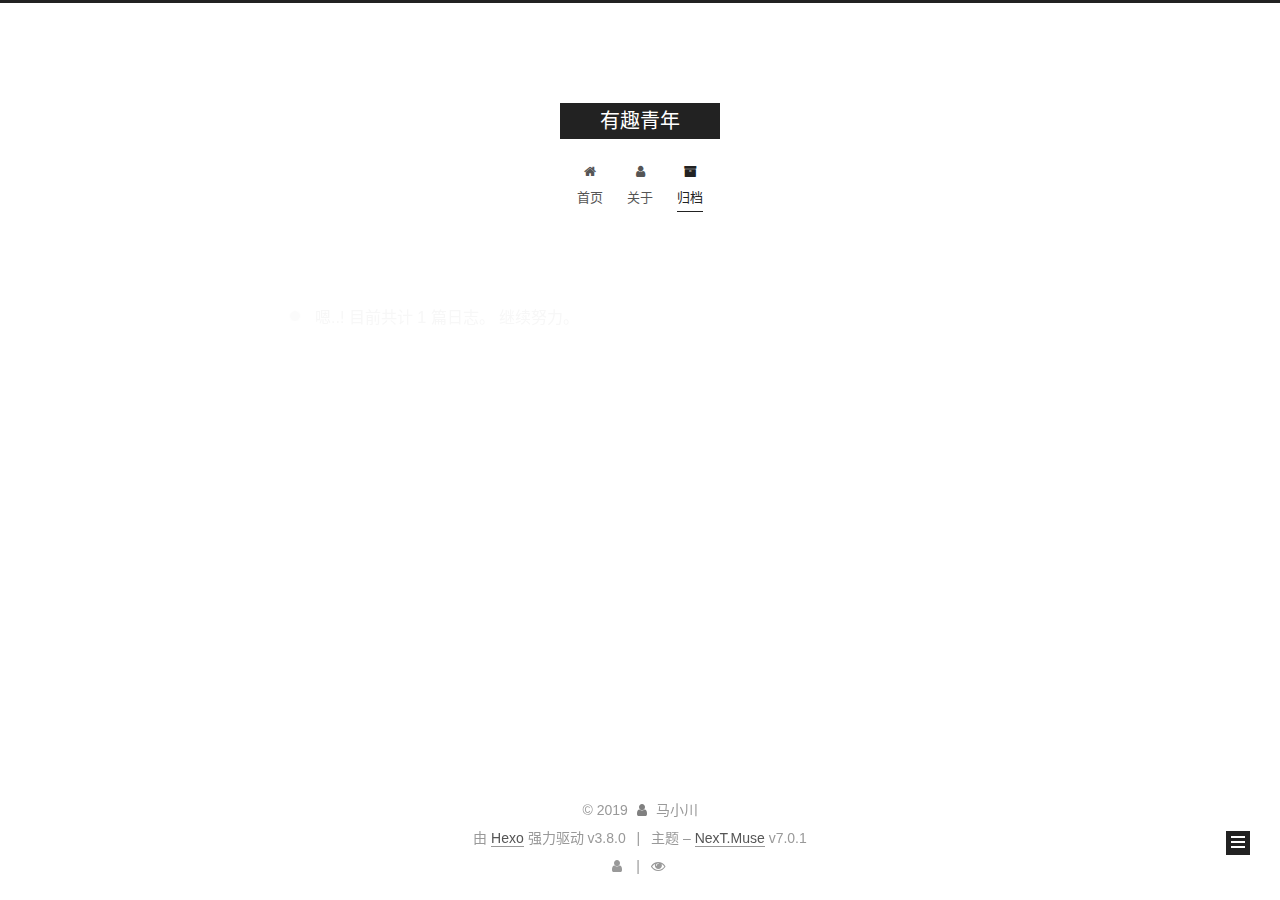
<file: archives/2019/index.html>
<!DOCTYPE html>












  


<html class="theme-next muse use-motion" lang="zh-CN">
<head><meta name="generator" content="Hexo 3.8.0">
  <meta charset="UTF-8">
<meta http-equiv="X-UA-Compatible" content="IE=edge">
<meta name="viewport" content="width=device-width, initial-scale=1, maximum-scale=2">
<meta name="theme-color" content="#222">
























<link rel="stylesheet" href="/lib/font-awesome/css/font-awesome.min.css?v=4.6.2">

<link rel="stylesheet" href="/css/main.css?v=7.0.1">


  <link rel="apple-touch-icon" sizes="180x180" href="/images/apple-touch-icon-next.png?v=7.0.1">


  <link rel="icon" type="image/png" sizes="32x32" href="/images/favicon-32x32-next.png?v=7.0.1">


  <link rel="icon" type="image/png" sizes="16x16" href="/images/favicon-16x16-next.png?v=7.0.1">


  <link rel="mask-icon" href="/images/logo.svg?v=7.0.1" color="#222">







<script id="hexo.configurations">
  var NexT = window.NexT || {};
  var CONFIG = {
    root: '/',
    scheme: 'Muse',
    version: '7.0.1',
    sidebar: {"position":"left","display":"post","offset":12,"onmobile":false,"dimmer":false},
    back2top: true,
    back2top_sidebar: false,
    fancybox: false,
    fastclick: false,
    lazyload: false,
    tabs: true,
    motion: {"enable":true,"async":false,"transition":{"post_block":"fadeIn","post_header":"slideDownIn","post_body":"slideDownIn","coll_header":"slideLeftIn","sidebar":"slideUpIn"}},
    algolia: {
      applicationID: '',
      apiKey: '',
      indexName: '',
      hits: {"per_page":10},
      labels: {"input_placeholder":"Search for Posts","hits_empty":"We didn't find any results for the search: ${query}","hits_stats":"${hits} results found in ${time} ms"}
    }
  };
</script>


  




  <meta property="og:type" content="website">
<meta property="og:title" content="有趣青年">
<meta property="og:url" content="http://yoursite.com/archives/2019/index.html">
<meta property="og:site_name" content="有趣青年">
<meta property="og:locale" content="zh-CN">
<meta name="twitter:card" content="summary">
<meta name="twitter:title" content="有趣青年">





  
  
  <link rel="canonical" href="http://yoursite.com/archives/2019/">



<script id="page.configurations">
  CONFIG.page = {
    sidebar: "",
  };
</script>

  <title>归档 | 有趣青年</title>
  












  <noscript>
  <style>
  .use-motion .motion-element,
  .use-motion .brand,
  .use-motion .menu-item,
  .sidebar-inner,
  .use-motion .post-block,
  .use-motion .pagination,
  .use-motion .comments,
  .use-motion .post-header,
  .use-motion .post-body,
  .use-motion .collection-title { opacity: initial; }

  .use-motion .logo,
  .use-motion .site-title,
  .use-motion .site-subtitle {
    opacity: initial;
    top: initial;
  }

  .use-motion .logo-line-before i { left: initial; }
  .use-motion .logo-line-after i { right: initial; }
  </style>
</noscript>

</head>

<body itemscope itemtype="http://schema.org/WebPage" lang="zh-CN">

  
  
    
  

  <div class="container sidebar-position-left page-archive">
    <div class="headband"></div>

    <header id="header" class="header" itemscope itemtype="http://schema.org/WPHeader">
      <div class="header-inner"><div class="site-brand-wrapper">
  <div class="site-meta">
    

    <div class="custom-logo-site-title">
      <a href="/" class="brand" rel="start">
        <span class="logo-line-before"><i></i></span>
        <span class="site-title">有趣青年</span>
        <span class="logo-line-after"><i></i></span>
      </a>
    </div>
    
    
  </div>

  <div class="site-nav-toggle">
    <button aria-label="切换导航栏">
      <span class="btn-bar"></span>
      <span class="btn-bar"></span>
      <span class="btn-bar"></span>
    </button>
  </div>
</div>



<nav class="site-nav">
  
    <ul id="menu" class="menu">
      
        
        
        
          
          <li class="menu-item menu-item-home">

    
    
    
      
    

    

    <a href="/" rel="section"><i class="menu-item-icon fa fa-fw fa-home"></i> <br>首页</a>

  </li>
        
        
        
          
          <li class="menu-item menu-item-about">

    
    
    
      
    

    

    <a href="/about/" rel="section"><i class="menu-item-icon fa fa-fw fa-user"></i> <br>关于</a>

  </li>
        
        
        
          
          <li class="menu-item menu-item-archives menu-item-active">

    
    
    
      
    

    

    <a href="/archives/" rel="section"><i class="menu-item-icon fa fa-fw fa-archive"></i> <br>归档</a>

  </li>

      
      
    </ul>
  

  
    

    
    
      
      
    
      
      
    
      
      
    
    

  


  

  
</nav>



  



</div>
    </header>

    


    <main id="main" class="main">
      <div class="main-inner">
        <div class="content-wrap">
          
          <div id="content" class="content">
            

  
  
  
  <div class="post-block archive">
    <div id="posts" class="posts-collapse">
      <span class="archive-move-on"></span>

      
      <span class="archive-page-counter">
        
        
        
          
        
        嗯..! 目前共计 1 篇日志。 继续努力。
      </span>
      

      

        
        
        

        
          
          <div class="collection-title">
            <h1 class="archive-year" id="archive-year-2019">2019</h1>
          </div>
        
        

        

  <article class="post post-type-normal" itemscope itemtype="http://schema.org/Article">
    <header class="post-header">

      <h2 class="post-title">
        
          <a class="post-title-link" href="/2019/03/28/hello-world/" itemprop="url">
            
              <span itemprop="name">写在前面</span>
            
          </a>
        
      </h2>

      <div class="post-meta">
        <time class="post-time" itemprop="dateCreated" datetime="2019-03-28T08:33:09+08:00" content="2019-03-28">
          03-28
        </time>
      </div>

    </header>
  </article>



      

    </div>
  </div>
  
  
  

  



          </div>
          

        </div>
        
          
  
  <div class="sidebar-toggle">
    <div class="sidebar-toggle-line-wrap">
      <span class="sidebar-toggle-line sidebar-toggle-line-first"></span>
      <span class="sidebar-toggle-line sidebar-toggle-line-middle"></span>
      <span class="sidebar-toggle-line sidebar-toggle-line-last"></span>
    </div>
  </div>

  <aside id="sidebar" class="sidebar">
    <div class="sidebar-inner">

      

      

      <div class="site-overview-wrap sidebar-panel sidebar-panel-active">
        <div class="site-overview">
          <div class="site-author motion-element" itemprop="author" itemscope itemtype="http://schema.org/Person">
            
              <p class="site-author-name" itemprop="name">马小川</p>
              <div class="site-description motion-element" itemprop="description"></div>
          </div>

          
            <nav class="site-state motion-element">
              
                <div class="site-state-item site-state-posts">
                
                  <a href="/archives/">
                
                    <span class="site-state-item-count">1</span>
                    <span class="site-state-item-name">日志</span>
                  </a>
                </div>
              

              

              
            </nav>
          

          

          

          

          

          
          

          
            
          
          

        </div>
      </div>

      

      

    </div>
  </aside>
  


        
      </div>
    </main>

    <footer id="footer" class="footer">
      <div class="footer-inner">
        <div class="copyright">&copy; <span itemprop="copyrightYear">2019</span>
  <span class="with-love" id="animate">
    <i class="fa fa-user"></i>
  </span>
  <span class="author" itemprop="copyrightHolder">马小川</span>

  

  
</div>


  <div class="powered-by">由 <a href="https://hexo.io" class="theme-link" rel="noopener" target="_blank">Hexo</a> 强力驱动 v3.8.0</div>



  <span class="post-meta-divider">|</span>



  <div class="theme-info">主题 – <a href="https://theme-next.org" class="theme-link" rel="noopener" target="_blank">NexT.Muse</a> v7.0.1</div>




        
<div class="busuanzi-count">
  <script async src="https://busuanzi.ibruce.info/busuanzi/2.3/busuanzi.pure.mini.js"></script>

  
    <span class="post-meta-item-icon">
      <i class="fa fa-user"></i>
    </span>
    <span class="site-uv" title="总访客量">
      <span class="busuanzi-value" id="busuanzi_value_site_uv"></span>
    </span>
  

  
    <span class="post-meta-divider">|</span>
  

  
    <span class="post-meta-item-icon">
      <i class="fa fa-eye"></i>
    </span>
    <span class="site-pv" title="总访问量">
      <span class="busuanzi-value" id="busuanzi_value_site_pv"></span>
    </span>
  
</div>









        
      </div>
    </footer>

    
      <div class="back-to-top">
        <i class="fa fa-arrow-up"></i>
        
      </div>
    

    

    

    
  </div>

  

<script>
  if (Object.prototype.toString.call(window.Promise) !== '[object Function]') {
    window.Promise = null;
  }
</script>


























  
  <script src="/lib/jquery/index.js?v=2.1.3"></script>

  
  <script src="/lib/velocity/velocity.min.js?v=1.2.1"></script>

  
  <script src="/lib/velocity/velocity.ui.min.js?v=1.2.1"></script>


  


  <script src="/js/src/utils.js?v=7.0.1"></script>

  <script src="/js/src/motion.js?v=7.0.1"></script>



  
  


  <script src="/js/src/schemes/muse.js?v=7.0.1"></script>



  

  


  <script src="/js/src/next-boot.js?v=7.0.1"></script>


  

  

  

  



  




  

  

  

  

  

  

  

  

  

  

  

  

  

  

</body>
</html>
</file>
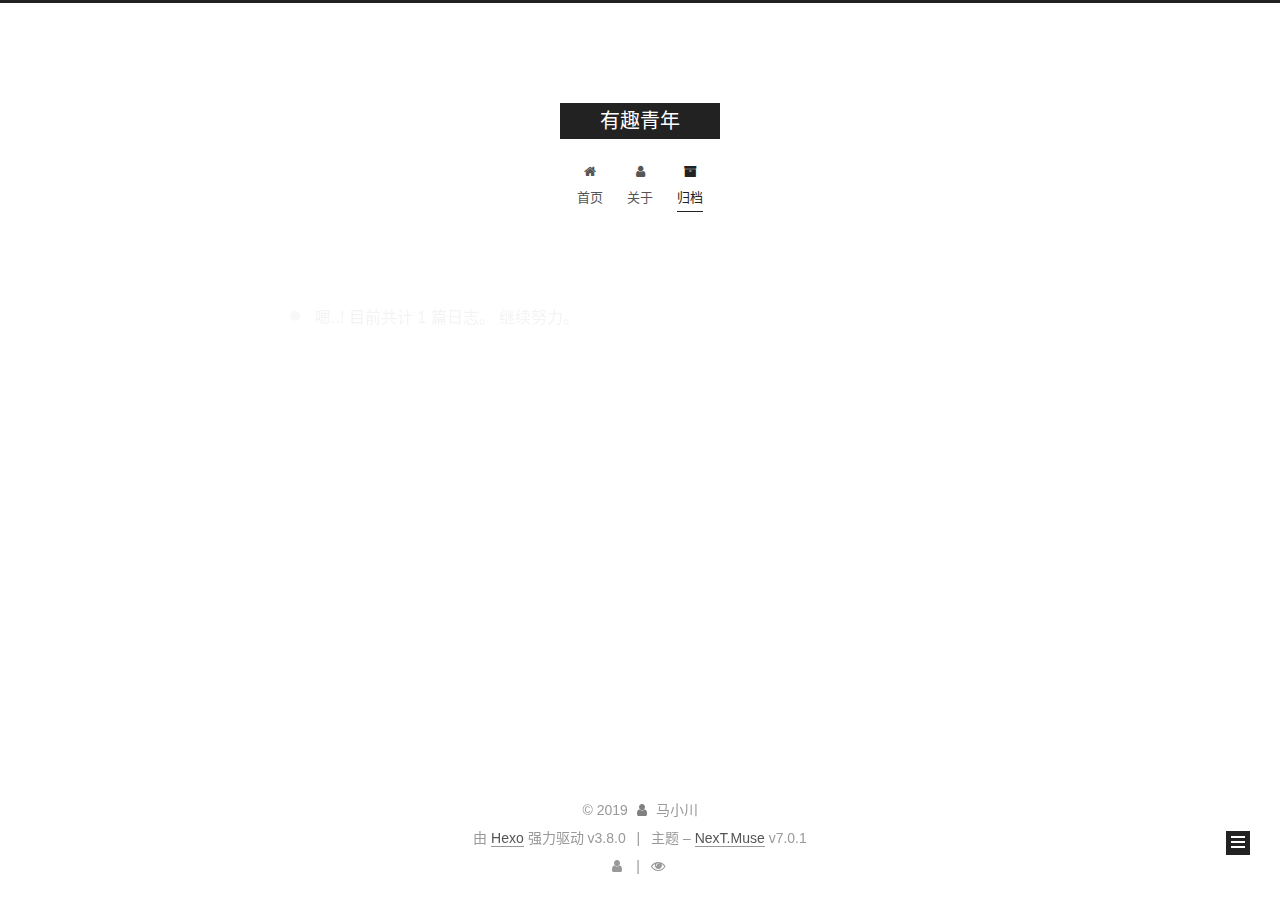
<file: archives/2019/03/index.html>
<!DOCTYPE html>












  


<html class="theme-next muse use-motion" lang="zh-CN">
<head><meta name="generator" content="Hexo 3.8.0">
  <meta charset="UTF-8">
<meta http-equiv="X-UA-Compatible" content="IE=edge">
<meta name="viewport" content="width=device-width, initial-scale=1, maximum-scale=2">
<meta name="theme-color" content="#222">
























<link rel="stylesheet" href="/lib/font-awesome/css/font-awesome.min.css?v=4.6.2">

<link rel="stylesheet" href="/css/main.css?v=7.0.1">


  <link rel="apple-touch-icon" sizes="180x180" href="/images/apple-touch-icon-next.png?v=7.0.1">


  <link rel="icon" type="image/png" sizes="32x32" href="/images/favicon-32x32-next.png?v=7.0.1">


  <link rel="icon" type="image/png" sizes="16x16" href="/images/favicon-16x16-next.png?v=7.0.1">


  <link rel="mask-icon" href="/images/logo.svg?v=7.0.1" color="#222">







<script id="hexo.configurations">
  var NexT = window.NexT || {};
  var CONFIG = {
    root: '/',
    scheme: 'Muse',
    version: '7.0.1',
    sidebar: {"position":"left","display":"post","offset":12,"onmobile":false,"dimmer":false},
    back2top: true,
    back2top_sidebar: false,
    fancybox: false,
    fastclick: false,
    lazyload: false,
    tabs: true,
    motion: {"enable":true,"async":false,"transition":{"post_block":"fadeIn","post_header":"slideDownIn","post_body":"slideDownIn","coll_header":"slideLeftIn","sidebar":"slideUpIn"}},
    algolia: {
      applicationID: '',
      apiKey: '',
      indexName: '',
      hits: {"per_page":10},
      labels: {"input_placeholder":"Search for Posts","hits_empty":"We didn't find any results for the search: ${query}","hits_stats":"${hits} results found in ${time} ms"}
    }
  };
</script>


  




  <meta property="og:type" content="website">
<meta property="og:title" content="有趣青年">
<meta property="og:url" content="http://yoursite.com/archives/2019/03/index.html">
<meta property="og:site_name" content="有趣青年">
<meta property="og:locale" content="zh-CN">
<meta name="twitter:card" content="summary">
<meta name="twitter:title" content="有趣青年">





  
  
  <link rel="canonical" href="http://yoursite.com/archives/2019/03/">



<script id="page.configurations">
  CONFIG.page = {
    sidebar: "",
  };
</script>

  <title>归档 | 有趣青年</title>
  












  <noscript>
  <style>
  .use-motion .motion-element,
  .use-motion .brand,
  .use-motion .menu-item,
  .sidebar-inner,
  .use-motion .post-block,
  .use-motion .pagination,
  .use-motion .comments,
  .use-motion .post-header,
  .use-motion .post-body,
  .use-motion .collection-title { opacity: initial; }

  .use-motion .logo,
  .use-motion .site-title,
  .use-motion .site-subtitle {
    opacity: initial;
    top: initial;
  }

  .use-motion .logo-line-before i { left: initial; }
  .use-motion .logo-line-after i { right: initial; }
  </style>
</noscript>

</head>

<body itemscope itemtype="http://schema.org/WebPage" lang="zh-CN">

  
  
    
  

  <div class="container sidebar-position-left page-archive">
    <div class="headband"></div>

    <header id="header" class="header" itemscope itemtype="http://schema.org/WPHeader">
      <div class="header-inner"><div class="site-brand-wrapper">
  <div class="site-meta">
    

    <div class="custom-logo-site-title">
      <a href="/" class="brand" rel="start">
        <span class="logo-line-before"><i></i></span>
        <span class="site-title">有趣青年</span>
        <span class="logo-line-after"><i></i></span>
      </a>
    </div>
    
    
  </div>

  <div class="site-nav-toggle">
    <button aria-label="切换导航栏">
      <span class="btn-bar"></span>
      <span class="btn-bar"></span>
      <span class="btn-bar"></span>
    </button>
  </div>
</div>



<nav class="site-nav">
  
    <ul id="menu" class="menu">
      
        
        
        
          
          <li class="menu-item menu-item-home">

    
    
    
      
    

    

    <a href="/" rel="section"><i class="menu-item-icon fa fa-fw fa-home"></i> <br>首页</a>

  </li>
        
        
        
          
          <li class="menu-item menu-item-about">

    
    
    
      
    

    

    <a href="/about/" rel="section"><i class="menu-item-icon fa fa-fw fa-user"></i> <br>关于</a>

  </li>
        
        
        
          
          <li class="menu-item menu-item-archives menu-item-active">

    
    
    
      
    

    

    <a href="/archives/" rel="section"><i class="menu-item-icon fa fa-fw fa-archive"></i> <br>归档</a>

  </li>

      
      
    </ul>
  

  
    

    
    
      
      
    
      
      
    
      
      
    
    

  


  

  
</nav>



  



</div>
    </header>

    


    <main id="main" class="main">
      <div class="main-inner">
        <div class="content-wrap">
          
          <div id="content" class="content">
            

  
  
  
  <div class="post-block archive">
    <div id="posts" class="posts-collapse">
      <span class="archive-move-on"></span>

      
      <span class="archive-page-counter">
        
        
        
          
        
        嗯..! 目前共计 1 篇日志。 继续努力。
      </span>
      

      

        
        
        

        
          
          <div class="collection-title">
            <h1 class="archive-year" id="archive-year-2019">2019</h1>
          </div>
        
        

        

  <article class="post post-type-normal" itemscope itemtype="http://schema.org/Article">
    <header class="post-header">

      <h2 class="post-title">
        
          <a class="post-title-link" href="/2019/03/28/hello-world/" itemprop="url">
            
              <span itemprop="name">写在前面</span>
            
          </a>
        
      </h2>

      <div class="post-meta">
        <time class="post-time" itemprop="dateCreated" datetime="2019-03-28T08:33:09+08:00" content="2019-03-28">
          03-28
        </time>
      </div>

    </header>
  </article>



      

    </div>
  </div>
  
  
  

  



          </div>
          

        </div>
        
          
  
  <div class="sidebar-toggle">
    <div class="sidebar-toggle-line-wrap">
      <span class="sidebar-toggle-line sidebar-toggle-line-first"></span>
      <span class="sidebar-toggle-line sidebar-toggle-line-middle"></span>
      <span class="sidebar-toggle-line sidebar-toggle-line-last"></span>
    </div>
  </div>

  <aside id="sidebar" class="sidebar">
    <div class="sidebar-inner">

      

      

      <div class="site-overview-wrap sidebar-panel sidebar-panel-active">
        <div class="site-overview">
          <div class="site-author motion-element" itemprop="author" itemscope itemtype="http://schema.org/Person">
            
              <p class="site-author-name" itemprop="name">马小川</p>
              <div class="site-description motion-element" itemprop="description"></div>
          </div>

          
            <nav class="site-state motion-element">
              
                <div class="site-state-item site-state-posts">
                
                  <a href="/archives/">
                
                    <span class="site-state-item-count">1</span>
                    <span class="site-state-item-name">日志</span>
                  </a>
                </div>
              

              

              
            </nav>
          

          

          

          

          

          
          

          
            
          
          

        </div>
      </div>

      

      

    </div>
  </aside>
  


        
      </div>
    </main>

    <footer id="footer" class="footer">
      <div class="footer-inner">
        <div class="copyright">&copy; <span itemprop="copyrightYear">2019</span>
  <span class="with-love" id="animate">
    <i class="fa fa-user"></i>
  </span>
  <span class="author" itemprop="copyrightHolder">马小川</span>

  

  
</div>


  <div class="powered-by">由 <a href="https://hexo.io" class="theme-link" rel="noopener" target="_blank">Hexo</a> 强力驱动 v3.8.0</div>



  <span class="post-meta-divider">|</span>



  <div class="theme-info">主题 – <a href="https://theme-next.org" class="theme-link" rel="noopener" target="_blank">NexT.Muse</a> v7.0.1</div>




        
<div class="busuanzi-count">
  <script async src="https://busuanzi.ibruce.info/busuanzi/2.3/busuanzi.pure.mini.js"></script>

  
    <span class="post-meta-item-icon">
      <i class="fa fa-user"></i>
    </span>
    <span class="site-uv" title="总访客量">
      <span class="busuanzi-value" id="busuanzi_value_site_uv"></span>
    </span>
  

  
    <span class="post-meta-divider">|</span>
  

  
    <span class="post-meta-item-icon">
      <i class="fa fa-eye"></i>
    </span>
    <span class="site-pv" title="总访问量">
      <span class="busuanzi-value" id="busuanzi_value_site_pv"></span>
    </span>
  
</div>









        
      </div>
    </footer>

    
      <div class="back-to-top">
        <i class="fa fa-arrow-up"></i>
        
      </div>
    

    

    

    
  </div>

  

<script>
  if (Object.prototype.toString.call(window.Promise) !== '[object Function]') {
    window.Promise = null;
  }
</script>


























  
  <script src="/lib/jquery/index.js?v=2.1.3"></script>

  
  <script src="/lib/velocity/velocity.min.js?v=1.2.1"></script>

  
  <script src="/lib/velocity/velocity.ui.min.js?v=1.2.1"></script>


  


  <script src="/js/src/utils.js?v=7.0.1"></script>

  <script src="/js/src/motion.js?v=7.0.1"></script>



  
  


  <script src="/js/src/schemes/muse.js?v=7.0.1"></script>



  

  


  <script src="/js/src/next-boot.js?v=7.0.1"></script>


  

  

  

  



  




  

  

  

  

  

  

  

  

  

  

  

  

  

  

</body>
</html>
</file>
<file: css/main.css>
/* normalize.css v8.0.1 | MIT License | github.com/necolas/normalize.css */
html {
  line-height: 1.15; /* 1 */
  -webkit-text-size-adjust: 100%; /* 2 */
}
body {
  margin: 0;
}
main {
  display: block;
}
h1 {
  font-size: 2em;
  margin: 0.67em 0;
}
hr {
  box-sizing: content-box; /* 1 */
  height: 0; /* 1 */
  overflow: visible; /* 2 */
}
pre {
  font-family: monospace, monospace; /* 1 */
  font-size: 1em; /* 2 */
}
a {
  background-color: transparent;
}
abbr[title] {
  border-bottom: none; /* 1 */
  text-decoration: underline; /* 2 */
  text-decoration: underline dotted; /* 2 */
}
b,
strong {
  font-weight: bolder;
}
code,
kbd,
samp {
  font-family: monospace, monospace; /* 1 */
  font-size: 1em; /* 2 */
}
small {
  font-size: 80%;
}
sub,
sup {
  font-size: 75%;
  line-height: 0;
  position: relative;
  vertical-align: baseline;
}
sub {
  bottom: -0.25em;
}
sup {
  top: -0.5em;
}
img {
  border-style: none;
}
button,
input,
optgroup,
select,
textarea {
  font-family: inherit; /* 1 */
  font-size: 100%; /* 1 */
  line-height: 1.15; /* 1 */
  margin: 0; /* 2 */
}
button,
input {
/* 1 */
  overflow: visible;
}
button,
select {
/* 1 */
  text-transform: none;
}
button,
[type="button"],
[type="reset"],
[type="submit"] {
  -webkit-appearance: button;
}
button::-moz-focus-inner,
[type="button"]::-moz-focus-inner,
[type="reset"]::-moz-focus-inner,
[type="submit"]::-moz-focus-inner {
  border-style: none;
  padding: 0;
}
button:-moz-focusring,
[type="button"]:-moz-focusring,
[type="reset"]:-moz-focusring,
[type="submit"]:-moz-focusring {
  outline: 1px dotted ButtonText;
}
fieldset {
  padding: 0.35em 0.75em 0.625em;
}
legend {
  box-sizing: border-box; /* 1 */
  color: inherit; /* 2 */
  display: table; /* 1 */
  max-width: 100%; /* 1 */
  padding: 0; /* 3 */
  white-space: normal; /* 1 */
}
progress {
  vertical-align: baseline;
}
textarea {
  overflow: auto;
}
[type="checkbox"],
[type="radio"] {
  box-sizing: border-box; /* 1 */
  padding: 0; /* 2 */
}
[type="number"]::-webkit-inner-spin-button,
[type="number"]::-webkit-outer-spin-button {
  height: auto;
}
[type="search"] {
  -webkit-appearance: textfield; /* 1 */
  outline-offset: -2px; /* 2 */
}
[type="search"]::-webkit-search-decoration {
  -webkit-appearance: none;
}
::-webkit-file-upload-button {
  -webkit-appearance: button; /* 1 */
  font: inherit; /* 2 */
}
details {
  display: block;
}
summary {
  display: list-item;
}
template {
  display: none;
}
[hidden] {
  display: none;
}
::selection {
  background: #262a30;
  color: #fff;
}
body {
  position: relative;
  font-family: 'Lato', "PingFang SC", "Microsoft YaHei", sans-serif;
  font-size: 14px;
  line-height: 2;
  color: #555;
  background: #fff;
}
@media (max-width: 991px) {
  body {
    padding-right: 0 !important;
  }
}
@media (min-width: 1200px) {
  body {
    font-size: 16px;
  }
}
h1,
h2,
h3,
h4,
h5,
h6 {
  margin: 20px 0 15px;
  padding: 0;
  font-weight: bold;
  line-height: 1.5;
  font-family: 'Lato', "PingFang SC", "Microsoft YaHei", sans-serif;
}
h1 {
  font-size: 22px;
}
h1 code {
  font-size: 1em;
}
@media (max-width: 767px) {
  h1 {
    font-size: 18px;
  }
  h1 code {
    font-size: 1em;
  }
}
h2 {
  font-size: 20px;
}
h2 code {
  font-size: 1em;
}
@media (max-width: 767px) {
  h2 {
    font-size: 16px;
  }
  h2 code {
    font-size: 1em;
  }
}
h3 {
  font-size: 18px;
}
h3 code {
  font-size: 1em;
}
@media (max-width: 767px) {
  h3 {
    font-size: 14px;
  }
  h3 code {
    font-size: 1em;
  }
}
h4 {
  font-size: 16px;
}
h4 code {
  font-size: 1em;
}
@media (max-width: 767px) {
  h4 {
    font-size: 12px;
  }
  h4 code {
    font-size: 1em;
  }
}
h5 {
  font-size: 14px;
}
h5 code {
  font-size: 1em;
}
@media (max-width: 767px) {
  h5 {
    font-size: 10px;
  }
  h5 code {
    font-size: 1em;
  }
}
h6 {
  font-size: 12px;
}
h6 code {
  font-size: 1em;
}
@media (max-width: 767px) {
  h6 {
    font-size: 8px;
  }
  h6 code {
    font-size: 1em;
  }
}
p {
  margin: 0 0 20px 0;
}
a,
span.exturl {
  overflow-wrap: break-word;
  word-wrap: break-word;
  background-color: transparent;
  color: #555;
  text-decoration: none;
  outline: none;
  border-bottom: 1px solid #999;
  cursor: pointer;
}
a:hover,
span.exturl:hover {
  color: #222;
  border-bottom-color: #222;
}
video {
  max-width: 100%;
  display: block;
  margin-left: auto;
  margin-right: auto;
}
img {
  display: block;
  margin: auto;
  max-width: 100%;
  height: auto;
}
hr {
  margin: 40px 0;
  height: 3px;
  border: none;
  background-color: #ddd;
  background-image: repeating-linear-gradient(-45deg, #fff, #fff 4px, transparent 4px, transparent 8px);
}
blockquote {
  margin: 0;
  padding: 0 15px;
  color: #666;
  border-left: 4px solid #ddd;
}
blockquote cite::before {
  content: "-";
  padding: 0 5px;
}
dt {
  font-weight: 700;
}
dd {
  margin: 0;
  padding: 0;
}
kbd {
  border: 1px solid #ccc;
  border-radius: 0.2em;
  box-shadow: 0.1em 0.1em 0.2em rgba(0,0,0,0.1);
  background-color: #f9f9f9;
  font-family: inherit;
  background-image: linear-gradient(top, #eee, #fff, #eee);
  padding: 0.1em 0.3em;
  white-space: nowrap;
}
.text-left {
  text-align: left;
}
.text-center {
  text-align: center;
}
.text-right {
  text-align: right;
}
.text-justify {
  text-align: justify;
}
.text-nowrap {
  white-space: nowrap;
}
.text-lowercase {
  text-transform: lowercase;
}
.text-uppercase {
  text-transform: uppercase;
}
.text-capitalize {
  text-transform: capitalize;
}
.center-block {
  display: block;
  margin-left: auto;
  margin-right: auto;
}
.clearfix:before,
.clearfix:after {
  content: " ";
  display: table;
}
.clearfix:after {
  clear: both;
}
.pullquote {
  width: 45%;
}
.pullquote.left {
  float: left;
  margin-left: 5px;
  margin-right: 10px;
}
.pullquote.right {
  float: right;
  margin-left: 10px;
  margin-right: 5px;
}
.affix {
  position: fixed;
}
.translation {
  margin-top: -20px;
  font-size: 14px;
  color: #999;
}
.scrollbar-measure {
  width: 100px;
  height: 100px;
  overflow: scroll;
  position: absolute;
  top: -9999px;
}
.use-motion .motion-element {
  opacity: 0;
}
.table-container {
  margin: 20px 0;
  overflow: auto;
  -webkit-overflow-scrolling: touch;
}
table {
  width: 100%;
  border-collapse: collapse;
  border-spacing: 0;
  font-size: 14px;
}
table > tbody > tr:nth-of-type(odd) {
  background-color: #f9f9f9;
}
table > tbody > tr:hover {
  background-color: #f5f5f5;
}
caption,
th,
td {
  padding: 8px;
  text-align: left;
  vertical-align: middle;
  font-weight: normal;
}
th,
td {
  border: 1px solid #ddd;
  border-bottom: 3px solid #ddd;
}
th {
  padding-bottom: 10px;
  font-weight: 700;
}
td {
  border-bottom-width: 1px;
}
html,
body {
  height: 100%;
}
.container {
  position: relative;
}
.header-inner {
  margin: 0 auto;
  padding: 100px 0 70px;
  width: 700px;
}
@media (min-width: 1200px) {
  .container .header-inner {
    width: 800px;
  }
}
@media (min-width: 1600px) {
  .container .header-inner {
    width: 900px;
  }
}
.main-inner {
  margin: 0 auto;
  width: 700px;
}
@media (min-width: 1200px) {
  .container .main-inner {
    width: 800px;
  }
}
@media (min-width: 1600px) {
  .container .main-inner {
    width: 900px;
  }
}
.footer {
  padding: 20px 0;
}
.footer-inner {
  box-sizing: border-box;
  margin: 0px auto;
  width: 700px;
}
@media (min-width: 1200px) {
  .container .footer-inner {
    width: 800px;
  }
}
@media (min-width: 1600px) {
  .container .footer-inner {
    width: 900px;
  }
}
pre,
.highlight {
  overflow: auto;
  margin: 20px 0;
  padding: 0;
  font-size: 14px;
  color: #4d4d4c;
  background: #f7f7f7;
  line-height: 1.6;
}
pre,
code {
  font-family: consolas, Menlo, "PingFang SC", "Microsoft YaHei", monospace;
}
code {
  overflow-wrap: break-word;
  word-wrap: break-word;
  padding: 2px 4px;
  color: #555;
  background: #eee;
  border-radius: 3px;
  font-size: 14px;
}
pre {
  padding: 10px;
}
pre code {
  padding: 0;
  color: #4d4d4c;
  background: none;
  text-shadow: none;
}
.highlight {
  border-radius: 1px;
}
.highlight pre {
  border: none;
  margin: 0;
  padding: 10px 0;
}
.highlight table {
  margin: 0;
  width: auto;
  border: none;
}
.highlight td {
  border: none;
  padding: 0;
}
.highlight figcaption {
  font-size: 1em;
  color: #4d4d4c;
  line-height: 1em;
  margin-bottom: 1em;
  margin: 0em;
  padding: 0.5em;
  background: #eee;
  border-bottom: 1px solid #e9e9e9;
}
.highlight figcaption:before,
.highlight figcaption:after {
  content: " ";
  display: table;
}
.highlight figcaption:after {
  clear: both;
}
.highlight figcaption a {
  float: right;
  color: #4d4d4c;
}
.highlight figcaption a:hover {
  border-bottom-color: #4d4d4c;
}
.highlight .gutter pre {
  padding-left: 10px;
  padding-right: 10px;
  color: #869194;
  text-align: right;
  background-color: #eff2f3;
}
.highlight .code pre {
  width: 100%;
  padding-left: 10px;
  padding-right: 10px;
  background-color: #f7f7f7;
}
.highlight .line {
  height: 20px;
}
.gutter {
  -webkit-user-select: none;
  -moz-user-select: none;
  -ms-user-select: none;
  user-select: none;
}
.gist table {
  width: auto;
}
.gist table td {
  border: none;
}
pre .deletion {
  background: #fdd;
}
pre .addition {
  background: #dfd;
}
pre .meta {
  color: #8959a8;
}
pre .comment {
  color: #8e908c;
}
pre .variable,
pre .attribute,
pre .tag,
pre .name,
pre .regexp,
pre .ruby .constant,
pre .xml .tag .title,
pre .xml .pi,
pre .xml .doctype,
pre .html .doctype,
pre .css .id,
pre .css .class,
pre .css .pseudo {
  color: #c82829;
}
pre .number,
pre .preprocessor,
pre .built_in,
pre .builtin-name,
pre .literal,
pre .params,
pre .constant,
pre .command {
  color: #f5871f;
}
pre .ruby .class .title,
pre .css .rules .attribute,
pre .string,
pre .symbol,
pre .value,
pre .inheritance,
pre .header,
pre .ruby .symbol,
pre .xml .cdata,
pre .special,
pre .formula {
  color: #718c00;
}
pre .title,
pre .css .hexcolor {
  color: #3e999f;
}
pre .function,
pre .python .decorator,
pre .python .title,
pre .ruby .function .title,
pre .ruby .title .keyword,
pre .perl .sub,
pre .javascript .title,
pre .coffeescript .title {
  color: #4271ae;
}
pre .keyword,
pre .javascript .function {
  color: #8959a8;
}
.posts-expand .post-body img.full-image {
  border: none;
}
.blockquote-center,
.page-home .post-type-quote blockquote,
.page-post-detail .post-type-quote blockquote {
  position: relative;
  margin: 40px 0;
  padding: 0;
  border-left: none;
  text-align: center;
}
.blockquote-center::before,
.page-home .post-type-quote blockquote::before,
.page-post-detail .post-type-quote blockquote::before,
.blockquote-center::after,
.page-home .post-type-quote blockquote::after,
.page-post-detail .post-type-quote blockquote::after {
  position: absolute;
  content: ' ';
  display: block;
  width: 100%;
  height: 24px;
  opacity: 0.2;
  background-repeat: no-repeat;
  background-position: 0 -6px;
  background-size: 22px 22px;
}
.blockquote-center::before,
.page-home .post-type-quote blockquote::before,
.page-post-detail .post-type-quote blockquote::before {
  top: -20px;
  background-image: url("../images/quote-l.svg");
  border-top: 1px solid #ccc;
}
.blockquote-center::after,
.page-home .post-type-quote blockquote::after,
.page-post-detail .post-type-quote blockquote::after {
  bottom: -20px;
  background-image: url("../images/quote-r.svg");
  border-bottom: 1px solid #ccc;
  background-position: 100% 8px;
}
.blockquote-center p,
.page-home .post-type-quote blockquote p,
.page-post-detail .post-type-quote blockquote p,
.blockquote-center div,
.page-home .post-type-quote blockquote div,
.page-post-detail .post-type-quote blockquote div {
  text-align: center;
}
.post .post-body .group-picture img {
  box-sizing: border-box;
  padding: 0 3px;
  border: none;
}
.post .group-picture-row {
  overflow: hidden;
  margin-top: 6px;
}
.post .group-picture-row:first-child {
  margin-top: 0;
}
.post .group-picture-column {
  float: left;
}
.page-post-detail .post-body .group-picture-column {
  float: none;
  margin-top: 10px;
  width: auto !important;
}
.page-post-detail .post-body .group-picture-column img {
  margin: 0 auto;
}
.page-archive .group-picture-container {
  overflow: hidden;
}
.page-archive .group-picture-row {
  float: left;
}
.page-archive .group-picture-row:first-child {
  margin-top: 6px;
}
.page-archive .group-picture-column {
  max-width: 150px;
  max-height: 150px;
}
.post-body .label {
  display: inline;
  padding: 0 2px;
  white-space: nowrap;
}
.post-body .label.default {
  background-color: #f0f0f0;
}
.post-body .label.primary {
  background-color: #efe6f7;
}
.post-body .label.info {
  background-color: #e5f2f8;
}
.post-body .label.success {
  background-color: #e7f4e9;
}
.post-body .label.warning {
  background-color: #fcf6e1;
}
.post-body .label.danger {
  background-color: #fae8eb;
}
.post-body .note {
  position: relative;
  padding: 15px;
  margin-bottom: 20px;
  border: 1px solid #eee;
  border-left-width: 5px;
  border-radius: 3px;
}
.post-body .note h2,
.post-body .note h3,
.post-body .note h4,
.post-body .note h5,
.post-body .note h6 {
  margin-top: 0;
  margin-bottom: 0;
  border-bottom: initial;
  padding-top: 0 !important;
}
.post-body .note p:first-child,
.post-body .note ul:first-child,
.post-body .note ol:first-child,
.post-body .note table:first-child,
.post-body .note pre:first-child,
.post-body .note blockquote:first-child {
  margin-top: 0;
}
.post-body .note p:last-child,
.post-body .note ul:last-child,
.post-body .note ol:last-child,
.post-body .note table:last-child,
.post-body .note pre:last-child,
.post-body .note blockquote:last-child {
  margin-bottom: 0;
}
.post-body .note.default {
  border-left-color: #777;
}
.post-body .note.default h2,
.post-body .note.default h3,
.post-body .note.default h4,
.post-body .note.default h5,
.post-body .note.default h6 {
  color: #777;
}
.post-body .note.primary {
  border-left-color: #6f42c1;
}
.post-body .note.primary h2,
.post-body .note.primary h3,
.post-body .note.primary h4,
.post-body .note.primary h5,
.post-body .note.primary h6 {
  color: #6f42c1;
}
.post-body .note.info {
  border-left-color: #428bca;
}
.post-body .note.info h2,
.post-body .note.info h3,
.post-body .note.info h4,
.post-body .note.info h5,
.post-body .note.info h6 {
  color: #428bca;
}
.post-body .note.success {
  border-left-color: #5cb85c;
}
.post-body .note.success h2,
.post-body .note.success h3,
.post-body .note.success h4,
.post-body .note.success h5,
.post-body .note.success h6 {
  color: #5cb85c;
}
.post-body .note.warning {
  border-left-color: #f0ad4e;
}
.post-body .note.warning h2,
.post-body .note.warning h3,
.post-body .note.warning h4,
.post-body .note.warning h5,
.post-body .note.warning h6 {
  color: #f0ad4e;
}
.post-body .note.danger {
  border-left-color: #d9534f;
}
.post-body .note.danger h2,
.post-body .note.danger h3,
.post-body .note.danger h4,
.post-body .note.danger h5,
.post-body .note.danger h6 {
  color: #d9534f;
}
.post-body .tabs {
  position: relative;
  display: block;
  margin-bottom: 20px;
  padding-top: 10px;
}
.post-body .tabs ul.nav-tabs {
  margin: 0;
  padding: 0;
  display: flex;
  margin-bottom: -1px;
}
@media (max-width: 413px) {
  .post-body .tabs ul.nav-tabs {
    display: block;
    margin-bottom: 5px;
  }
}
.post-body .tabs ul.nav-tabs li.tab {
  list-style-type: none !important;
  margin: 0 0.25em 0 0;
  border-top: 3px solid transparent;
  border-left: 1px solid transparent;
  border-right: 1px solid transparent;
}
@media (max-width: 413px) {
  .post-body .tabs ul.nav-tabs li.tab {
    margin: initial;
    border-top: 1px solid transparent;
    border-left: 3px solid transparent;
    border-right: 1px solid transparent;
    border-bottom: 1px solid transparent;
  }
}
.post-body .tabs ul.nav-tabs li.tab a {
  outline: 0;
  border-bottom: initial;
  display: block;
  line-height: 1.8em;
  padding: 0.25em 0.75em;
  transition-duration: 0.2s;
  transition-timing-function: ease-out;
  transition-delay: 0s;
}
.post-body .tabs ul.nav-tabs li.tab a i {
  width: 1.285714285714286em;
}
.post-body .tabs ul.nav-tabs li.tab.active {
  border-top: 3px solid #fc6423;
  border-left: 1px solid #ddd;
  border-right: 1px solid #ddd;
  background-color: #fff;
}
@media (max-width: 413px) {
  .post-body .tabs ul.nav-tabs li.tab.active {
    border-top: 1px solid #ddd;
    border-left: 3px solid #fc6423;
    border-right: 1px solid #ddd;
    border-bottom: 1px solid #ddd;
  }
}
.post-body .tabs ul.nav-tabs li.tab.active a {
  cursor: default;
  color: #555;
}
.post-body .tabs .tab-content {
  background-color: #fff;
}
.post-body .tabs .tab-content .tab-pane {
  border: 1px solid #ddd;
  padding: 20px 20px 0 20px;
}
.post-body .tabs .tab-content .tab-pane:not(.active) {
  display: none;
}
.post-body .tabs .tab-content .tab-pane.active {
  display: block;
}
.btn {
  display: inline-block;
  padding: 0 20px;
  font-size: 14px;
  color: #fff;
  background: #222;
  border: 2px solid #222;
  text-decoration: none;
  border-radius: 0;
  transition-property: background-color;
  transition-duration: 0.2s;
  transition-timing-function: ease-in-out;
  transition-delay: 0s;
  line-height: 2;
}
.btn:hover {
  border-color: #222;
  color: #222;
  background: #fff;
}
.btn +.btn {
  margin: 0 0 8px 8px;
}
.btn .fa-fw {
  width: 1.285714285714286em;
  text-align: left;
}
.btn-bar {
  display: block;
  width: 22px;
  height: 2px;
  background: #555;
  border-radius: 1px;
}
.btn-bar+.btn-bar {
  margin-top: 4px;
}
.pagination {
  margin: 120px 0 40px;
  text-align: center;
  border-top: 1px solid #eee;
}
.page-number-basic,
.pagination .prev,
.pagination .next,
.pagination .page-number,
.pagination .space {
  display: inline-block;
  position: relative;
  top: -1px;
  margin: 0 10px;
  padding: 0 11px;
}
@media (max-width: 767px) {
  .page-number-basic,
  .pagination .prev,
  .pagination .next,
  .pagination .page-number,
  .pagination .space {
    margin: 0 5px;
  }
}
.pagination .prev,
.pagination .next,
.pagination .page-number {
  border-bottom: 0;
  border-top: 1px solid #eee;
  transition-property: border-color;
  transition-duration: 0.2s;
  transition-timing-function: ease-in-out;
  transition-delay: 0s;
}
.pagination .prev:hover,
.pagination .next:hover,
.pagination .page-number:hover {
  border-top-color: #222;
}
.pagination .space {
  padding: 0;
  margin: 0;
}
.pagination .prev {
  margin-left: 0;
}
.pagination .next {
  margin-right: 0;
}
.pagination .page-number.current {
  color: #fff;
  background: #ccc;
  border-top-color: #ccc;
}
@media (max-width: 767px) {
  .pagination {
    border-top: none;
  }
  .pagination .prev,
  .pagination .next,
  .pagination .page-number {
    margin-bottom: 10px;
    border-top: 0;
    border-bottom: 1px solid #eee;
    padding: 0 10px;
  }
  .pagination .prev:hover,
  .pagination .next:hover,
  .pagination .page-number:hover {
    border-bottom-color: #222;
  }
}
.comments {
  margin: 60px 20px 0;
}
.back-to-top {
  box-sizing: border-box;
  position: fixed;
  bottom: -100px;
  right: 30px;
  z-index: 1050;
  padding: 0 6px;
  width: 24px;
  background: #222;
  font-size: 12px;
  opacity: 1;
  color: #fff;
  cursor: pointer;
  text-align: center;
  transition-property: bottom;
  transition-duration: 0.2s;
  transition-timing-function: ease-in-out;
  transition-delay: 0s;
}
.back-to-top.back-to-top-on {
  bottom: 19px;
}
.back-to-top:hover {
  color: #87daff;
}
.header {
  background: transparent;
}
.header-inner {
  position: relative;
}
.headband {
  height: 3px;
  background: #222;
}
.site-meta {
  margin: 0;
  text-align: center;
}
@media (max-width: 767px) {
  .site-meta {
    text-align: center;
  }
}
.brand {
  position: relative;
  display: inline-block;
  padding: 0 40px;
  color: #fff;
  background: #222;
  border-bottom: none;
}
.brand:hover {
  color: #fff;
}
.logo {
  display: inline-block;
  margin-right: 5px;
  line-height: 36px;
  vertical-align: top;
}
.site-title {
  display: inline-block;
  vertical-align: top;
  line-height: 36px;
  font-size: 20px;
  font-weight: normal;
  font-family: 'Lato', "PingFang SC", "Microsoft YaHei", sans-serif;
}
.site-subtitle {
  margin-top: 10px;
  font-size: 13px;
  color: #999;
}
.use-motion .brand {
  opacity: 0;
}
.use-motion .logo,
.use-motion .site-title,
.use-motion .site-subtitle,
.use-motion .custom-logo-image {
  opacity: 0;
  position: relative;
  top: -10px;
}
.site-nav-toggle {
  display: none;
  position: absolute;
  top: 10px;
  left: 10px;
}
@media (max-width: 767px) {
  .site-nav-toggle {
    display: block;
  }
}
.site-nav-toggle button {
  margin-top: 2px;
  padding: 9px 10px;
  background: transparent;
  border: none;
}
@media (max-width: 767px) {
  .site-nav {
    display: none;
    margin: 0 -10px;
    padding: 0 10px;
    clear: both;
    border-top: 1px solid #ddd;
  }
}
@media (min-width: 768px) and (max-width: 991px) {
  .site-nav {
    display: block !important;
  }
}
@media (min-width: 992px) {
  .site-nav {
    display: block !important;
  }
}
.menu {
  margin-top: 20px;
  padding-left: 0;
  text-align: center;
}
.menu .menu-item {
  display: inline-block;
  margin: 0 10px;
  list-style: none;
}
@media (max-width: 767px) {
  .menu .menu-item {
    margin-top: 10px;
  }
}
.menu .menu-item a,
.menu .menu-item span.exturl {
  display: block;
  font-size: 13px;
  line-height: inherit;
  border-bottom: 1px solid transparent;
  transition-property: border-color;
  transition-duration: 0.2s;
  transition-timing-function: ease-in-out;
  transition-delay: 0s;
}
.menu .menu-item a:hover,
.menu .menu-item span.exturl:hover {
  border-bottom-color: #222;
}
.menu .menu-item .fa {
  margin-right: 5px;
}
.use-motion .menu-item {
  opacity: 0;
}
.post-body {
  overflow-wrap: break-word;
  word-wrap: break-word;
  font-family: 'Lato', "PingFang SC", "Microsoft YaHei", sans-serif;
}
.post-body span.exturl .fa {
  font-size: 14px;
  margin-left: 4px;
}
.post-body .fancybox img {
  display: block !important;
  margin: 0 auto;
  cursor: pointer;
  cursor: zoom-in;
}
.post-body .image-caption,
.post-body .figure .caption {
  margin: -20px auto 15px;
  text-align: center;
  font-size: 14px;
  color: #999;
  font-weight: bold;
  line-height: 1;
}
.post-sticky-flag {
  display: inline-block;
  font-size: 16px;
  transform: rotate(30deg);
}
.use-motion .post-block,
.use-motion .pagination,
.use-motion .comments {
  opacity: 0;
}
.use-motion .post-header {
  opacity: 0;
}
.use-motion .post-body {
  opacity: 0;
}
.use-motion .collection-title {
  opacity: 0;
}
.posts-expand {
  padding-top: 40px;
}
@media (max-width: 767px) {
  .posts-expand {
    margin: 0 20px;
  }
  .post-body pre .gutter pre {
    padding-right: 10px;
  }
  .post-body .highlight {
    margin-left: 0px;
    margin-right: 0px;
    padding: 0;
  }
  .post-body .highlight .gutter pre {
    padding-right: 10px;
  }
}
@media (min-width: 992px) {
  .posts-expand .post-body {
    text-align: justify;
  }
}
@media (max-width: 991px) {
  .posts-expand .post-body {
    text-align: justify;
  }
}
.posts-expand .post-body h2,
.posts-expand .post-body h3,
.posts-expand .post-body h4,
.posts-expand .post-body h5,
.posts-expand .post-body h6 {
  padding-top: 10px;
}
.posts-expand .post-body h2 .header-anchor,
.posts-expand .post-body h3 .header-anchor,
.posts-expand .post-body h4 .header-anchor,
.posts-expand .post-body h5 .header-anchor,
.posts-expand .post-body h6 .header-anchor {
  float: right;
  margin-left: 10px;
  color: #ccc;
  border-bottom-style: none;
  visibility: hidden;
}
.posts-expand .post-body h2 .header-anchor:hover,
.posts-expand .post-body h3 .header-anchor:hover,
.posts-expand .post-body h4 .header-anchor:hover,
.posts-expand .post-body h5 .header-anchor:hover,
.posts-expand .post-body h6 .header-anchor:hover {
  color: inherit;
}
.posts-expand .post-body h2:hover .header-anchor,
.posts-expand .post-body h3:hover .header-anchor,
.posts-expand .post-body h4:hover .header-anchor,
.posts-expand .post-body h5:hover .header-anchor,
.posts-expand .post-body h6:hover .header-anchor {
  visibility: visible;
}
.posts-expand .post-body img {
  box-sizing: border-box;
  margin: 0 auto 25px;
  padding: 3px;
  border: 1px solid #ddd;
}
@media (max-width: 767px) {
  .posts-collapse {
    margin: 0 20px;
  }
  .posts-collapse .post-title,
  .posts-collapse .post-meta {
    display: block;
    width: auto;
    text-align: left;
  }
}
.posts-collapse {
  position: relative;
  z-index: 1010;
  margin-left: 55px;
}
.posts-collapse::after {
  content: " ";
  position: absolute;
  top: 20px;
  left: 0;
  margin-left: -2px;
  width: 4px;
  height: 100%;
  background: #f5f5f5;
  z-index: -1;
}
@media (max-width: 767px) {
  .posts-collapse {
    margin: 0 20px;
  }
}
.posts-collapse .collection-title {
  position: relative;
  margin: 60px 0;
}
.posts-collapse .collection-title h1,
.posts-collapse .collection-title h2 {
  margin-left: 20px;
}
.posts-collapse .collection-title small {
  color: #bbb;
  margin-left: 5px;
}
.posts-collapse .collection-title::before {
  content: " ";
  position: absolute;
  left: 0;
  top: 50%;
  margin-left: -4px;
  margin-top: -4px;
  width: 8px;
  height: 8px;
  background: #bbb;
  border-radius: 50%;
}
.posts-collapse .post {
  margin: 30px 0;
}
.posts-collapse .post-header {
  position: relative;
  transition-duration: 0.2s;
  transition-timing-function: ease-in-out;
  transition-delay: 0s;
  transition-property: border;
  border-bottom: 1px dashed #ccc;
}
.posts-collapse .post-header::before {
  content: " ";
  position: absolute;
  left: 0;
  top: 12px;
  width: 6px;
  height: 6px;
  margin-left: -4px;
  background: #bbb;
  border-radius: 50%;
  border: 1px solid #fff;
  transition-duration: 0.2s;
  transition-timing-function: ease-in-out;
  transition-delay: 0s;
  transition-property: background;
}
.posts-collapse .post-header:hover {
  border-bottom-color: #666;
}
.posts-collapse .post-header:hover::before {
  background: #222;
}
.posts-collapse .post-meta {
  position: absolute;
  font-size: 12px;
  left: 20px;
  top: 5px;
}
.posts-collapse .post-comments-count {
  display: none;
}
.posts-collapse .post-title {
  margin-left: 60px;
  font-size: 16px;
  font-weight: normal;
  line-height: inherit;
}
.posts-collapse .post-title::after {
  margin-left: 3px;
  opacity: 0.6;
}
.posts-collapse .post-title a,
.posts-collapse .post-title span.exturl {
  color: #666;
  border-bottom: none;
}
.page-home .post-type-quote .post-header,
.page-post-detail .post-type-quote .post-header,
.page-home .post-type-quote .post-tags,
.page-post-detail .post-type-quote .post-tags {
  display: none;
}
.posts-expand .post-title {
  overflow-wrap: break-word;
  word-wrap: break-word;
  text-align: center;
  font-weight: 400;
}
.posts-expand .post-title-link {
  display: inline-block;
  position: relative;
  color: #555;
  border-bottom: none;
  line-height: 1.2;
  vertical-align: top;
}
.posts-expand .post-title-link::before {
  content: "";
  position: absolute;
  width: 100%;
  height: 2px;
  bottom: 0;
  left: 0;
  background-color: #000;
  visibility: hidden;
  transform: scaleX(0);
  transition-duration: 0.2s;
  transition-timing-function: ease-in-out;
  transition-delay: 0s;
}
.posts-expand .post-title-link:hover::before {
  visibility: visible;
  transform: scaleX(1);
}
.posts-expand .post-title-link .fa {
  font-size: 20px;
  margin-left: 5px;
}
.posts-expand .post-meta {
  margin: 3px 0 60px 0;
  color: #999;
  font-family: 'Lato', "PingFang SC", "Microsoft YaHei", sans-serif;
  font-size: 12px;
  text-align: center;
}
.posts-expand .post-meta .post-category-list {
  display: inline-block;
  margin: 0;
  padding: 3px;
}
.posts-expand .post-meta .post-category-list-link {
  color: #999;
}
.posts-expand .post-meta .post-description {
  font-size: 14px;
  margin-top: 2px;
}
.posts-expand .post-meta time {
  border-bottom: 1px dashed #999;
  cursor: help;
}
.post-meta-divider {
  margin: 0 0.5em;
}
.post-meta-item-icon {
  margin-right: 3px;
}
@media (min-width: 768px) and (max-width: 991px) {
  .post-meta-item-icon {
    display: inline-block;
  }
}
@media (max-width: 767px) {
  .post-meta-item-icon {
    display: inline-block;
  }
}
@media (min-width: 768px) and (max-width: 991px) {
  .post-meta-item-text {
    display: none;
  }
}
@media (max-width: 767px) {
  .post-meta-item-text {
    display: none;
  }
}
.post-button {
  margin-top: 40px;
}
.posts-expand .post-tags {
  margin-top: 40px;
  text-align: center;
}
.posts-expand .post-tags a {
  display: inline-block;
  margin-right: 10px;
  font-size: 13px;
}
.post-nav {
  display: table;
  margin-top: 15px;
  width: 100%;
  border-top: 1px solid #eee;
}
.post-nav-divider {
  display: table-cell;
  width: 10%;
}
.post-nav-item {
  display: table-cell;
  padding: 10px 0 0 0;
  width: 45%;
  vertical-align: top;
}
.post-nav-item a {
  position: relative;
  display: block;
  line-height: 25px;
  font-size: 14px;
  color: #555;
  border-bottom: none;
}
.post-nav-item a:hover {
  color: #222;
  border-bottom: none;
}
.post-nav-item a:active {
  top: 2px;
}
.post-nav-item .fa {
  font-size: 12px;
  margin-right: 5px;
}
.post-nav-next a {
  padding-left: 5px;
}
.post-nav-prev {
  text-align: right;
}
.post-nav-prev a {
  padding-right: 5px;
}
.post-nav-prev .fa {
  margin-left: 5px;
}
.posts-expand .post-eof {
  display: block;
  margin: 80px auto 60px;
  width: 8%;
  height: 1px;
  background: #ccc;
  text-align: center;
}
.post:last-child .post-eof.post-eof.post-eof {
  display: none;
}
.post-gallery {
  display: table;
  table-layout: fixed;
  width: 100%;
  border-collapse: separate;
}
.post-gallery-row {
  display: table-row;
}
.post-gallery .post-gallery-img {
  display: table-cell;
  text-align: center;
  vertical-align: middle;
  border: none;
}
.post-gallery .post-gallery-img img {
  max-width: 100%;
  max-height: 100%;
  border: none;
}
.fancybox-close,
.fancybox-close:hover {
  border: none;
}
.rtl.post-body p,
.rtl.post-body a,
.rtl.post-body h1,
.rtl.post-body h2,
.rtl.post-body h3,
.rtl.post-body h4,
.rtl.post-body h5,
.rtl.post-body h6,
.rtl.post-body li,
.rtl.post-body ul,
.rtl.post-body ol {
  direction: rtl;
  font-family: UKIJ Ekran;
}
.rtl.post-title {
  font-family: UKIJ Ekran;
}
.sidebar {
  position: fixed;
  right: 0;
  top: 0;
  bottom: 0;
  width: 0;
  z-index: 1040;
  box-shadow: inset 0 2px 6px #000;
  background: #222;
}
.sidebar a,
.sidebar span.exturl {
  color: #999;
  border-bottom-color: #555;
}
.sidebar a:hover,
.sidebar span.exturl:hover {
  color: #eee;
  border-bottom-color: #eee;
}
@media (max-width: 991px) {
  .sidebar {
    display: none;
  }
}
.sidebar-inner {
  position: relative;
  padding: 20px 10px;
  color: #999;
  text-align: center;
}
.site-overview-wrap {
  overflow: hidden;
}
.site-overview {
  overflow-y: auto;
  overflow-x: hidden;
}
.cc-license {
  margin-top: 10px;
  text-align: center;
}
.cc-license .cc-opacity {
  opacity: 0.7;
  border-bottom: none;
}
.cc-license .cc-opacity:hover {
  opacity: 0.9;
}
.cc-license img {
  display: inline-block;
}
.sidebar-toggle {
  position: fixed;
  right: 30px;
  bottom: 45px;
  width: 14px;
  height: 14px;
  padding: 5px;
  background: #222;
  line-height: 0;
  z-index: 1050;
  cursor: pointer;
}
.sidebar-toggle:hover .sidebar-toggle-line {
  background: #87daff;
}
@media (max-width: 991px) {
  .sidebar-toggle {
    display: none;
  }
}
.sidebar-toggle-line {
  position: relative;
  display: inline-block;
  vertical-align: top;
  height: 2px;
  width: 100%;
  background: #fff;
  margin-top: 3px;
}
.sidebar-toggle-line:first-child {
  margin-top: 0;
}
.site-author-image {
  display: block;
  margin: 0 auto;
  padding: 2px;
  max-width: 96px;
  height: auto;
  border: 2px solid #333;
  opacity: 1;
}
.site-author-name {
  margin: 5px 0 0;
  text-align: center;
  color: #f5f5f5;
  font-weight: normal;
}
.site-description {
  margin-top: 5px;
  text-align: center;
  font-size: 14px;
  color: #999;
}
.links-of-author {
  margin-top: 20px;
}
.links-of-author a,
.links-of-author span.exturl {
  display: inline-block;
  vertical-align: middle;
  margin-right: 10px;
  margin-bottom: 10px;
  border-bottom-color: #555;
  font-size: 13px;
}
.links-of-author a:before,
.links-of-author span.exturl:before {
  display: inline-block;
  vertical-align: middle;
  margin-right: 3px;
  content: " ";
  width: 4px;
  height: 4px;
  border-radius: 50%;
  background: #f5e;
}
.feed-link,
.chat {
  margin-top: 10px;
}
.feed-link a,
.chat a {
  display: inline-block;
  padding: 0 15px;
  color: #fc6423;
  border: 1px solid #fc6423 !important;
  border-radius: 4px;
}
.feed-link a i,
.chat a i {
  color: #fc6423;
  font-size: 14px;
}
.feed-link a:hover,
.chat a:hover {
  color: #fff;
  background: #fc6423;
}
.feed-link a:hover i,
.chat a:hover i {
  color: #fff;
}
.links-of-blogroll {
  margin-top: 10px;
  font-size: 13px;
}
.links-of-blogroll-title {
  margin-top: 0;
  font-size: 14px;
  font-weight: 600;
}
.links-of-blogroll-list {
  margin: 0;
  padding: 0;
  list-style: none;
}
.links-of-blogroll-item {
  padding: 2px 10px;
}
.links-of-blogroll-item a,
.links-of-blogroll-item span.exturl {
  max-width: 280px;
  box-sizing: border-box;
  display: inline-block;
  overflow: hidden;
  white-space: nowrap;
  text-overflow: ellipsis;
}
.sidebar-nav {
  margin: 0 0 20px;
  padding-left: 0;
}
.sidebar-nav li {
  display: inline-block;
  cursor: pointer;
  border-bottom: 1px solid transparent;
  font-size: 14px;
  color: #555;
}
.sidebar-nav li:hover {
  color: #f5f5f5;
}
.page-post-detail .sidebar-nav-toc {
  padding: 0 5px;
}
.page-post-detail .sidebar-nav-overview {
  margin-left: 10px;
}
.sidebar-nav .sidebar-nav-active {
  color: #87daff;
  border-bottom-color: #87daff;
}
.sidebar-nav .sidebar-nav-active:hover {
  color: #87daff;
}
.sidebar-panel {
  display: none;
}
.sidebar-panel-active {
  display: block;
}
.site-state {
  display: flex;
  justify-content: center;
  overflow: hidden;
  line-height: 1.4;
  white-space: nowrap;
  text-align: center;
  margin-top: 10px;
}
.site-state-item {
  padding: 0 15px;
  border-left: 1px solid #333;
}
.site-state-item:first-child {
  border-left: none;
}
.site-state-item a {
  border-bottom: none;
}
.site-state-item-count {
  display: block;
  text-align: center;
  color: inherit;
  font-weight: 600;
  font-size: 18px;
}
.site-state-item-name {
  font-size: 13px;
  color: inherit;
}
.post-toc-empty {
  font-size: 14px;
  color: #666;
}
.post-toc-wrap {
  overflow: hidden;
}
.post-toc {
  overflow: auto;
}
.post-toc ol {
  margin: 0;
  padding: 0 2px 5px 10px;
  text-align: left;
  list-style: none;
  font-size: 14px;
}
.post-toc ol > ol {
  padding-left: 0;
}
.post-toc ol a {
  transition-duration: 0.2s;
  transition-timing-function: ease-in-out;
  transition-delay: 0s;
  transition-property: all;
  color: #999;
  border-bottom-color: #555;
}
.post-toc ol a:hover {
  color: #ccc;
  border-bottom-color: #ccc;
}
.post-toc .nav-item {
  overflow: hidden;
  text-overflow: ellipsis;
  white-space: nowrap;
  line-height: 1.8;
}
.post-toc .nav .nav-child {
  display: none;
}
.post-toc .nav .active > .nav-child {
  display: block;
}
.post-toc .nav .active-current > .nav-child {
  display: block;
}
.post-toc .nav .active-current > .nav-child > .nav-item {
  display: block;
}
.post-toc .nav .active > a {
  color: #87daff;
  border-bottom-color: #87daff;
}
.post-toc .nav .active-current > a {
  color: #87daff;
}
.post-toc .nav .active-current > a:hover {
  color: #87daff;
}
.footer {
  font-size: 14px;
  color: #999;
}
.footer img {
  border: none;
}
.footer-inner {
  text-align: center;
}
.with-love {
  display: inline-block;
  margin: 0 5px;
  color: #808080;
}
.powered-by,
.theme-info {
  display: inline-block;
}
@-moz-keyframes iconAnimate {
  0%, 100% {
    transform: scale(1);
  }
  10%, 30% {
    transform: scale(0.9);
  }
  20%, 40%, 60%, 80% {
    transform: scale(1.1);
  }
  50%, 70% {
    transform: scale(1.1);
  }
}
@-webkit-keyframes iconAnimate {
  0%, 100% {
    transform: scale(1);
  }
  10%, 30% {
    transform: scale(0.9);
  }
  20%, 40%, 60%, 80% {
    transform: scale(1.1);
  }
  50%, 70% {
    transform: scale(1.1);
  }
}
@-o-keyframes iconAnimate {
  0%, 100% {
    transform: scale(1);
  }
  10%, 30% {
    transform: scale(0.9);
  }
  20%, 40%, 60%, 80% {
    transform: scale(1.1);
  }
  50%, 70% {
    transform: scale(1.1);
  }
}
@keyframes iconAnimate {
  0%, 100% {
    transform: scale(1);
  }
  10%, 30% {
    transform: scale(0.9);
  }
  20%, 40%, 60%, 80% {
    transform: scale(1.1);
  }
  50%, 70% {
    transform: scale(1.1);
  }
}
.local-search-pop-overlay {
  position: fixed;
  width: 100%;
  height: 100%;
  top: 0;
  left: 0;
  z-index: 2080;
  background-color: rgba(0,0,0,0.3);
}
.local-search-popup {
  display: none;
  position: fixed;
  top: 10%;
  left: 50%;
  margin-left: -350px;
  width: 700px;
  height: 80%;
  padding: 0;
  background: #fff;
  color: #333;
  z-index: 9999;
  border-radius: 5px;
}
@media (max-width: 767px) {
  .local-search-popup {
    padding: 0;
    top: 0;
    left: 0;
    margin: 0;
    width: 100%;
    height: 100%;
    border-radius: 0;
  }
}
.local-search-popup ul.search-result-list {
  padding: 0;
  margin: 0 5px;
}
.local-search-popup p.search-result {
  border-bottom: 1px dashed #ccc;
  padding: 5px 0;
}
.local-search-popup a.search-result-title {
  font-weight: bold;
  font-size: 16px;
}
.local-search-popup .search-keyword {
  border-bottom: 1px dashed #f00;
  font-weight: bold;
  color: #f00;
}
.local-search-popup .local-search-header {
  padding: 5px;
  height: 36px;
  background: #f5f5f5;
  border-top-left-radius: 5px;
  border-top-right-radius: 5px;
}
.local-search-popup #local-search-result {
  overflow: auto;
  position: relative;
  padding: 5px 25px;
  height: calc(100% - 55px);
}
.local-search-popup .local-search-input-wrapper {
  display: inline-block;
  width: calc(100% - 90px);
  height: 36px;
  line-height: 36px;
  padding: 0 5px;
}
.local-search-popup .local-search-input-wrapper input {
  padding: 8px 0;
  height: 20px;
  display: block;
  width: 100%;
  outline: none;
  border: none;
  background: transparent;
  vertical-align: middle;
}
.local-search-popup .search-icon,
.local-search-popup .popup-btn-close {
  display: inline-block;
  font-size: 18px;
  color: #999;
  height: 36px;
  width: 18px;
  padding-left: 10px;
  padding-right: 10px;
}
.local-search-popup .search-icon {
  float: left;
}
.local-search-popup .popup-btn-close {
  border-left: 1px solid #eee;
  float: right;
  cursor: pointer;
}
.local-search-popup #no-result {
  position: absolute;
  left: 50%;
  top: 50%;
  transform: translate(-50%, -50%);
  color: #ccc;
}
.page-archive .archive-page-counter {
  position: relative;
  top: 3px;
  left: 20px;
}
@media (max-width: 767px) {
  .page-archive .archive-page-counter {
    top: 5px;
  }
}
.page-archive .posts-collapse .archive-move-on {
  position: absolute;
  top: 11px;
  left: 0;
  margin-left: -6px;
  width: 10px;
  height: 10px;
  opacity: 0.5;
  background: #555;
  border: 1px solid #fff;
  border-radius: 50%;
}
.page-archive .fa-external-link {
  font-size: 15px;
  margin-left: 5px;
}
.category-all-page .category-all-title {
  text-align: center;
}
.category-all-page .category-all {
  margin-top: 20px;
}
.category-all-page .category-list {
  margin: 0;
  padding: 0;
  list-style: none;
}
.category-all-page .category-list-item {
  margin: 5px 10px;
}
.category-all-page .category-list-count {
  color: #bbb;
}
.category-all-page .category-list-count:before {
  display: inline;
  content: " (";
}
.category-all-page .category-list-count:after {
  display: inline;
  content: ") ";
}
.category-all-page .category-list-child {
  padding-left: 10px;
}
#event-list {
  padding-left: 30px;
}
#event-list hr {
  margin: 20px 0 45px 0 !important;
  background: #222;
}
#event-list hr:after {
  display: inline-block;
  content: 'NOW';
  background: #222;
  color: #fff;
  font-weight: bold;
  text-align: right;
  padding: 0 5px;
}
#event-list li.event {
  margin: 20px 0px;
  background: #f9f9f9;
  padding-left: 10px;
  min-height: 40px;
}
#event-list li.event h2.event-summary {
  margin: 0;
  padding-bottom: 3px;
}
#event-list li.event h2.event-summary:before {
  display: inline-block;
  font-family: FontAwesome;
  font-size: 8px;
  content: '\f111';
  vertical-align: middle;
  margin-right: 25px;
  color: #bbb;
}
#event-list li.event span.event-relative-time {
  display: inline-block;
  font-size: 12px;
  font-weight: 400;
  padding-left: 12px;
  color: #bbb;
}
#event-list li.event span.event-details {
  display: block;
  color: #bbb;
  margin-left: 56px;
  padding-top: 3px;
  padding-bottom: 6px;
  text-indent: -24px;
  line-height: 18px;
}
#event-list li.event span.event-details:before {
  text-indent: 0;
  display: inline-block;
  width: 14px;
  font-family: FontAwesome;
  text-align: center;
  margin-right: 9px;
  color: #bbb;
}
#event-list li.event span.event-details.event-location:before {
  content: '\f041';
}
#event-list li.event span.event-details.event-duration:before {
  content: '\f017';
}
#event-list li.event-past {
  background: #fcfcfc;
  padding: 15px 0 15px 10px;
}
#event-list li.event-past > * {
  opacity: 0.9;
}
#event-list li.event-past h2.event-summary {
  color: #bbb;
}
#event-list li.event-past h2.event-summary:before {
  color: #dfdfdf;
}
#event-list li.event-now {
  background: #222;
  color: #fff;
  padding: 15px 0 15px 10px;
}
#event-list li.event-now h2.event-summary:before {
  transform: scale(1.2);
  color: #fff;
  animation: dot-flash 1s alternate infinite ease-in-out;
}
#event-list li.event-now * {
  color: #fff !important;
}
#event-list li.event-future {
  background: #222;
  color: #fff;
  padding: 15px 0 15px 10px;
}
#event-list li.event-future h2.event-summary:before {
  transform: scale(1.2);
  color: #fff;
  animation: dot-flash 1s alternate infinite ease-in-out;
}
#event-list li.event-future * {
  color: #fff !important;
}
@-moz-keyframes dot-flash {
  from {
    opacity: 1;
    transform: scale(1.1);
  }
  to {
    opacity: 0;
    transform: scale(1);
  }
}
@-webkit-keyframes dot-flash {
  from {
    opacity: 1;
    transform: scale(1.1);
  }
  to {
    opacity: 0;
    transform: scale(1);
  }
}
@-o-keyframes dot-flash {
  from {
    opacity: 1;
    transform: scale(1.1);
  }
  to {
    opacity: 0;
    transform: scale(1);
  }
}
@keyframes dot-flash {
  from {
    opacity: 1;
    transform: scale(1.1);
  }
  to {
    opacity: 0;
    transform: scale(1);
  }
}
.page-post-detail .sidebar-toggle-line {
  background: #87daff;
}
.page-post-detail .comments {
  overflow: hidden;
}
ul.breadcrumb {
  list-style: none;
  margin: 1em 0;
  padding: 0 2em;
  text-align: center;
  font-size: 12px;
}
ul.breadcrumb li {
  display: inline;
}
ul.breadcrumb li+li:before {
  padding: 0.5em;
  font-weight: normal;
  content: "/\00a0";
}
ul.breadcrumb li+li:last-child {
  font-weight: bold;
}
.tag-cloud {
  text-align: center;
}
.tag-cloud a {
  display: inline-block;
  margin: 10px;
}
.tag-cloud a:hover {
  color: #222 !important;
}
@media (max-width: 767px) {
  .header-inner,
  .container .main-inner,
  .footer-inner {
    width: auto;
  }
}
embed {
  display: block;
  margin: 0px auto 25px auto;
}
.custom-logo .site-meta-headline {
  text-align: center;
}
.custom-logo .brand {
  background: none;
}
.custom-logo .site-title {
  margin: 10px auto 0;
  font-size: 24px;
  color: #222;
}
.custom-logo .site-title a {
  border: none;
}
.custom-logo-image {
  margin: 0 auto;
  padding: 5px;
  max-width: 150px;
  background: #fff;
}
@media (max-width: 767px) {
  .site-nav {
    position: absolute;
    left: 0;
    top: 52px;
    margin: 0;
    width: 100%;
    padding: 0;
    background: #fff;
    border-bottom: 1px solid #ddd;
    z-index: 1030;
  }
}
@media (max-width: 767px) {
  .menu {
    text-align: left;
  }
}
.menu-item-active a,
.menu .menu-item a:hover,
.menu .menu-item span.exturl:hover {
  border-bottom-color: #222 !important;
  color: #222;
}
@media (max-width: 767px) {
  .menu-item-active a,
  .menu .menu-item a:hover,
  .menu .menu-item span.exturl:hover {
    border-bottom: 1px dotted #ddd !important;
  }
}
@media (max-width: 767px) {
  .menu .menu-item {
    display: block;
    margin: 0 10px;
    vertical-align: top;
  }
}
.menu .menu-item .badge {
  display: inline-block;
  padding: 1px 4px;
  margin-left: 5px;
  font-weight: 700;
  line-height: 1;
  text-align: center;
  white-space: nowrap;
  background-color: #eee;
}
@media (max-width: 767px) {
  .menu .menu-item .badge {
    float: right;
    margin: 0.35em 0 0 0;
  }
}
@media (max-width: 767px) {
  .menu .menu-item br {
    display: none;
  }
}
@media (max-width: 767px) {
  .menu .menu-item a,
  .menu .menu-item span.exturl {
    padding: 5px 10px;
  }
}
@media (hover: none) {
  .menu .menu-item a:hover,
  .menu .menu-item span.exturl:hover {
    border-bottom-color: transparent !important;
  }
}
@media (min-width: 768px) and (max-width: 991px) {
  .menu .menu-item .fa {
    width: 100%;
  }
}
@media (min-width: 992px) {
  .menu .menu-item .fa {
    width: 100%;
  }
}
.site-search form {
  display: none;
}
.links-of-blogroll-inline .links-of-blogroll-item {
  display: inline-block;
}
</file>
